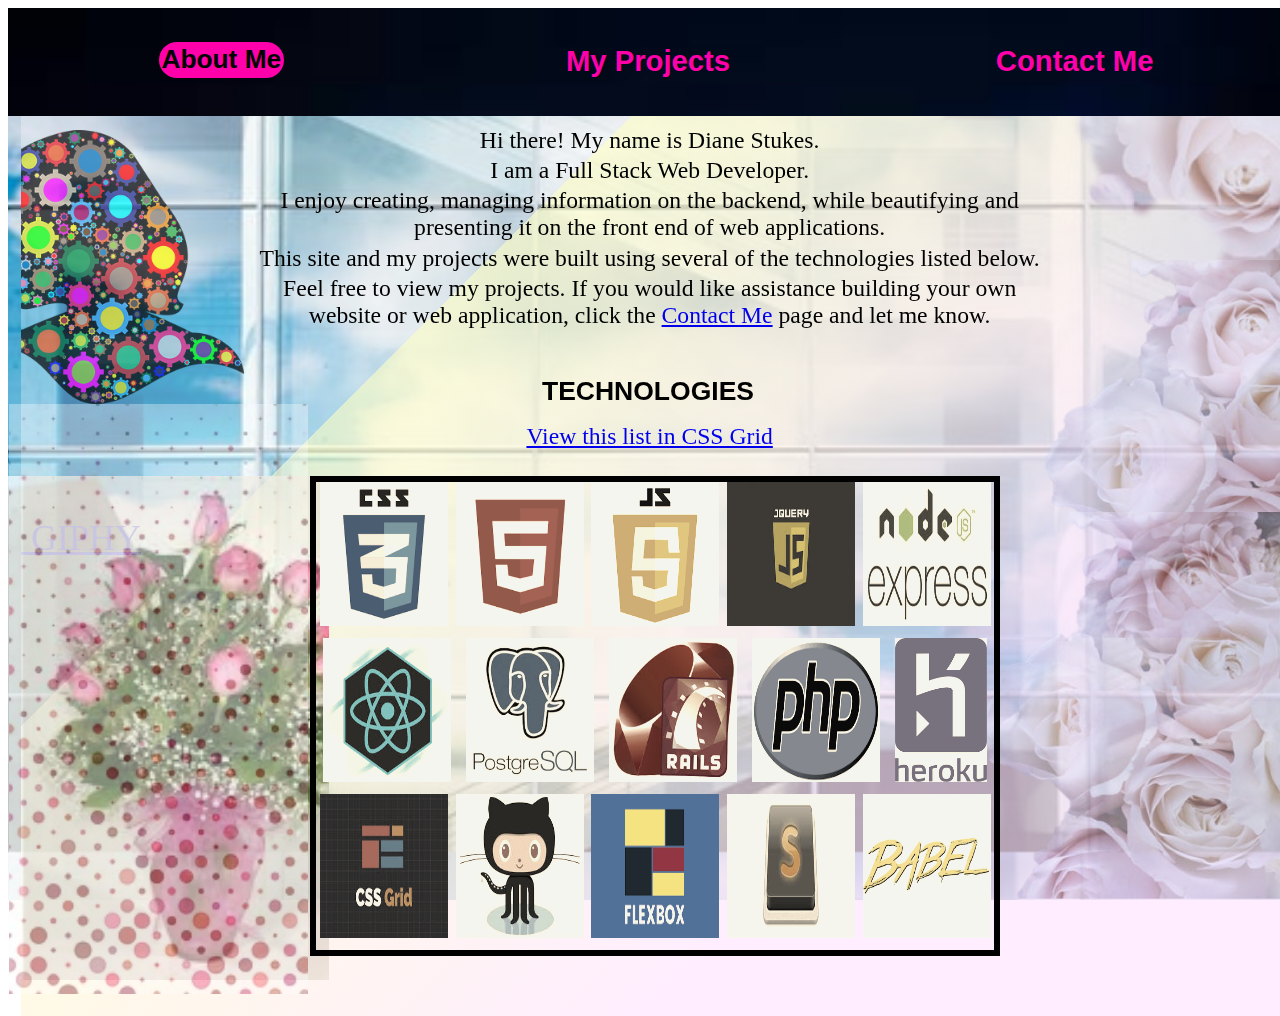
<file: index.html>
<!DOCTYPE html>
<html>
  <head>
    <title>Diane Stukes Portfolio 2018 - Home Page</title> <!-- uses Flexbox Technology -->
    <link href="https://fonts.googleapis.com/css?family=Faster+One|Monoton|Russo+One|Sail|Rouge Script" rel="stylesheet">
    <link rel="stylesheet"  href = "./css/style.css" />
    <meta name="viewport" content="width=device-width, initial-scale=1.0">
  </head>

  <body class="main">
        <!--  navigation bar  -->
    <div class="navbox">
      <div class="navlink1"> <a class="target" href="index.html">About Me</a></div>
      <div class="navlink2"> <a href="projects.html">My Projects</a></div>
      <div class="navlink3"> <a href="contactMe.html">Contact Me</a></div>
    </div>

        <!-- gradient background -->
    <main class="main-bkgd1" >
        <!--  animated 2nd background - top layer -->
      <div class="main-bkgd3">
          <div class="introbox">
            <!--non-ID self-portrait with giphy animated gears-->
            <div class="introPic">
              <div class="gear1">
                </div>
                <div style="width:50%;height:15%;padding-bottom:100%;position:relative;"><iframe src="https://giphy.com/embed/LY7RTbrtVfuT01MenI" width="50%" height="50%" style="position:absolute" frameBorder="0" class="giphy-embed" allowFullScreen></iframe></div><p><a href="https://giphy.com/stickers/transparent-LY7RTbrtVfuT01MenI">via GIPHY</a></p>
          </div>
          <div class="dianeIntro">
          <!--             -->
          <p class="myname">Hi there!  My name is Diane Stukes.</p>
          <p class="ptext">I am a Full Stack Web Developer.</p>
          <p class="ptext">I enjoy creating, managing information on the backend, while beautifying and presenting it on the front end of web applications. </p>
<!--           <p class="ptext">Being a Full Stack Web Developer allows me to do all of these things.</p> -->
          <p class="ptext">This site and my projects were built using several of the technologies listed below.</p>
          <p class="ptext" > Feel free to view my projects. If you would like assistance building your own website or web application, click the <a href="contactMe.html">Contact Me</a> page and let me know.</p>

          <!-- <div class="techboxhdg"> -->
          <h4 class="tech-hdgB">Technologies</h4>
           <p class="ptext" ><a href="index-grid.html">View this list in CSS Grid</a></p>
          <!-- </div> -->
        <!--<p>For example, on the back end, I can setup a PostGres SQL database and a Node Server with an Express framework to establish a nice MVC data flow, and
             use React on the front end to create delightful views for presenting desired data.</p> -->
        </div>
        </div>
      </div>
        
        
        <div class="main-flower5"></div>
        <div class="main-flower4"></div>
        <div class="main-flower3"></div>
        <div class="main-flower2"></div>
        <div class="main-flower"></div>
      </div>

<div class="techbox-flex">
<!--    <div class="tech1"><img src="../images/tech-icons/CSS-trans.jpg"></div> -->
        <div class="tech1-flex "><img src="images/tech-icons/CSS.png" alt="CSS"></div>
        <div class="tech2-flex"><img src="images/tech-icons/HTML2.png" alt="HTML"></div>
        <div class="tech3-flex"><img src="images/tech-icons/javascript-trans.png" alt="JavaScript"></div>
        <div class="tech4-flex"><img src="images/tech-icons/jquery.jpg"></div>
        <div class="tech5-flex"><img src="images/tech-icons/node-express-trans.jpg" alt="Node JS Express"></div>
        <div class="tech6-flex"><img src="images/tech-icons/reactjs-hex.jpg" alt="React JS"></div>
        <div class="tech7-flex"><img src="images/tech-icons/postgresql-trans.jpg" alt="Postgre SQL"></div>
        <div class="tech8-flex"><img src="images/tech-icons/rubyonrails.jpg" alt="Ruby on Rails"></div>
        <div class="tech9-flex"><img src="images/tech-icons/php-trans.png" alt="PHP"></div>
        <div class="tech10-flex"><img src="images/tech-icons/heroku.png" alt="Heroku"></div>
        <div class="tech11-flex"><img src="images/tech-icons/css-grid4.jpeg" alt="CSS Grid"></div>
        <div class="tech12-flex"><img src="images/tech-icons/git-color.jpg" alt="Git"></div>
        <div class="tech13-flex"><img src="images/tech-icons/flexbox-square.png" alt="CSS Flexbox"></div>
        <div class="tech14-flex"><img src="images/tech-icons/sublime2.jpg" alt="Sublime"></div>
        <div class="tech15-flex"><img src="images/tech-icons/babel.png" alt="Babel"></div>
  </div>

    </main>
  </body>
</file>
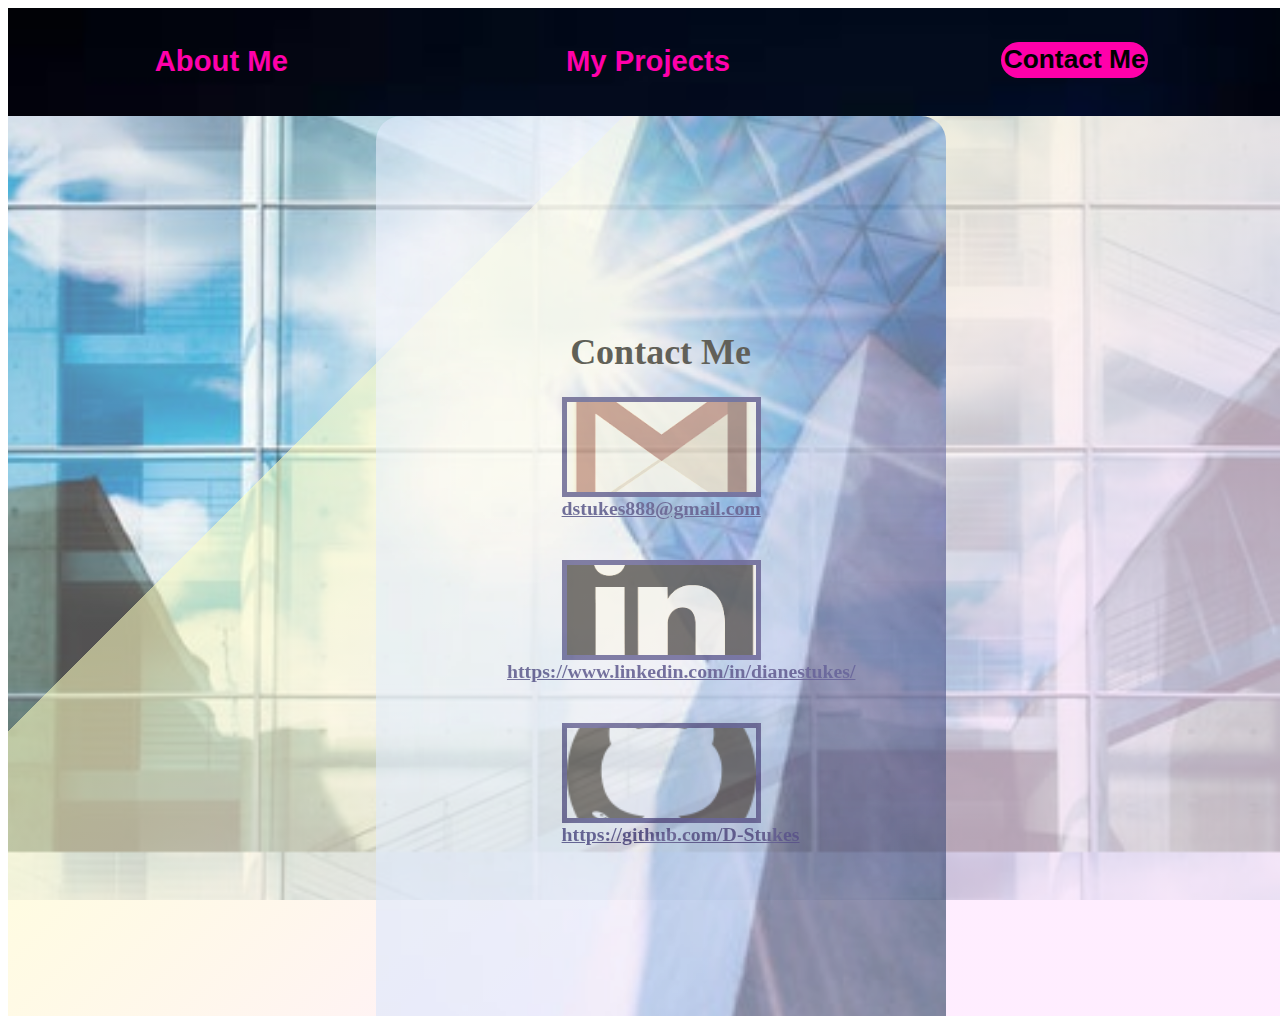
<file: contactMe.html>
<!DOCTYPE html>
<html>
  <head>
    <title>Diane Stukes- Contact Me Page</title>
    <link rel="stylesheet"  href = "./css/style.css" />
    <meta name="viewport" content="width=device-width, initial-scale=1.0">
  </head>

  <body class="main">
    <div class="navbox">
      <div class="navlink1"> <a href="index.html">About Me</a></div>
<!--       <div class="navlink2"> <a href="dsportfolio.html" class="link">My Portfolio</a></div> -->
      <div class="navlink2"> <a href="projects.html">My Projects</a></div>
      <div class="navlink3"> <a class="target" href="contactMe.html">Contact Me</a></div>
    </div>

    <main class="main-bkgd1">
      <div class="main-bkgd2">

         <div class="contactInfo">
          <div class="contacthdg"><h1>Contact Me</h1></div>
          <div class="contactbox" >
            <a class="c-link" href="emailForm1.html">
             <div class="email"></div>
             <div class="contact-label1">dstukes888@gmail.com</div>
             </a>

            <a class="c-link" href="https://www.linkedin.com/in/dianestukes/">
              <div class="linkedin"></div>
             <div class="contact-label2">https://www.linkedin.com/in/dianestukes/</div>
            </a>

            <a class="c-link" href="https://github.com/D-Stukes">
              <div class="github"></div>
             <div class="contact-label3">https://github.com/D-Stukes</div>
            </a>
          </div>
        </div>
            <!-- Link to Email-->



             <!-- Linked to LinkedIn profile -->



            <!-- Link to Github Project -->





<!--           <ul> -->
<!--        <li>Mobile: (347) 282-8940 <br/></li> -->
<!--             <li>Email: dstukes888@gmail.com</li><br/>
            <li><a class="contactlink" href="https://github.com/D-Stukes" >Github: https://github.com/D-Stukes</a></li><br/>
            <li><a  class="contactlink" href="https://www.linkedin.com/in/dianestukes/">LinkedIn: https://www.linkedin.com/in/dianestukes/</a></li>
          </ul> -->

      </div>
    </main>
  </body>
</html>
</file>
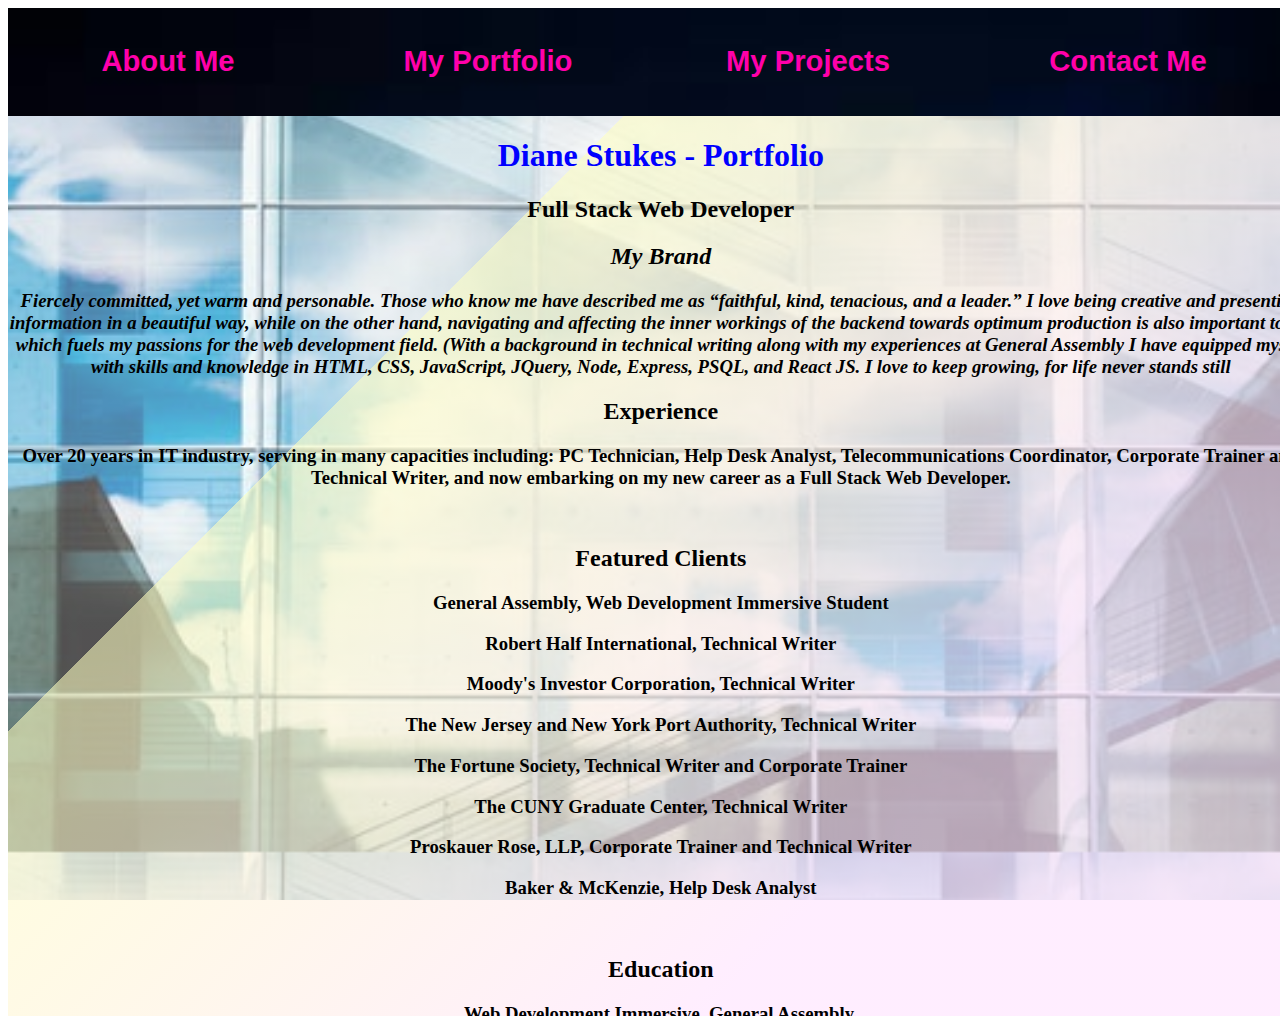
<file: dsportfolio.html>
<!DOCTYPE html>
<html>
  <head>
    <title>Diane Stukes Portfolio 2018</title>
    <link rel="stylesheet"  href = "./css/style.css" />
    <meta name="viewport" content="width=device-width, initial-scale=1.0">
  </head>
  <body class="main">
    <div class="navbox">
      <div class="navlink1"> <a href="index.html" class="link">About Me</a></div>
      <div class="navlink2"> <a href="dsportfolio.html" class="link">My Portfolio</a></div>
      <div class="navlink3"> <a href="projects.html" class="link">My Projects</a></div>
      <div class="navlink4"> <a href="contactMe.html" class="link">Contact Me</a></div>
    </div>
    <main class="main-bkgd1">
    <div class="main-bkgd2">
      <div class="portfolio">
          <h1  class="myName">Diane Stukes - Portfolio</h1>
          <h2 class="jobTitle">Full Stack Web Developer</h2>
          <div class="myBrand">
          <h2>My Brand</h2>
          <h3> Fiercely committed, yet warm and personable.
            Those who know me have described me as “faithful, kind, tenacious, and a leader.”
            I love being creative and presenting information in a beautiful way, while on the other hand, navigating and affecting the inner workings
            of the backend towards optimum production is also important to me which fuels my passions for the web development field. (With a background in technical writing along with my experiences at General Assembly I have equipped myself with skills and
            knowledge in HTML, CSS, JavaScript, JQuery, Node, Express, PSQL, and React JS.
            I love to keep growing, for life never stands still
          </h3>
          </div>
            <div class="experience">
              <h2>Experience</h2>
              <h3> Over 20 years in IT industry, serving in many capacities including:
              PC Technician, Help Desk Analyst, Telecommunications Coordinator, Corporate Trainer and Technical Writer, and now embarking on my new career as a Full Stack Web Developer.
              </h3>
              <div class="companiesBox"> <br/>
                <h2 class="companies">Featured Clients</h2>
                <h3>General Assembly, Web Development Immersive Student</h3>
                <h3>Robert Half International, Technical Writer</h3>
                <h3>Moody's Investor Corporation, Technical Writer</h3>
                <h3>The New Jersey and New York Port Authority, Technical Writer</h3>
                <h3>The Fortune Society, Technical Writer and Corporate Trainer</h3>
                <h3>The CUNY Graduate Center, Technical Writer</h3>
                <h3>Proskauer Rose, LLP, Corporate Trainer and Technical Writer</h3>
                <h3>Baker & McKenzie, Help Desk Analyst</h3><br/>
                <h2>Education</h2>
                <div class="education">
                  <h3>Web Development Immersive, General Assembly,</h3>  <br/>
                  <h3>CodeBridge, Per Scholas</h3> <br/>
                  <h3>Bachelor of Science in Integrated Information Systems,</h3><br/>
                  <h3>Long Island University</h3>
                </div>
              </div>
           </div>
      </main>
  </body>
</html>
</file>
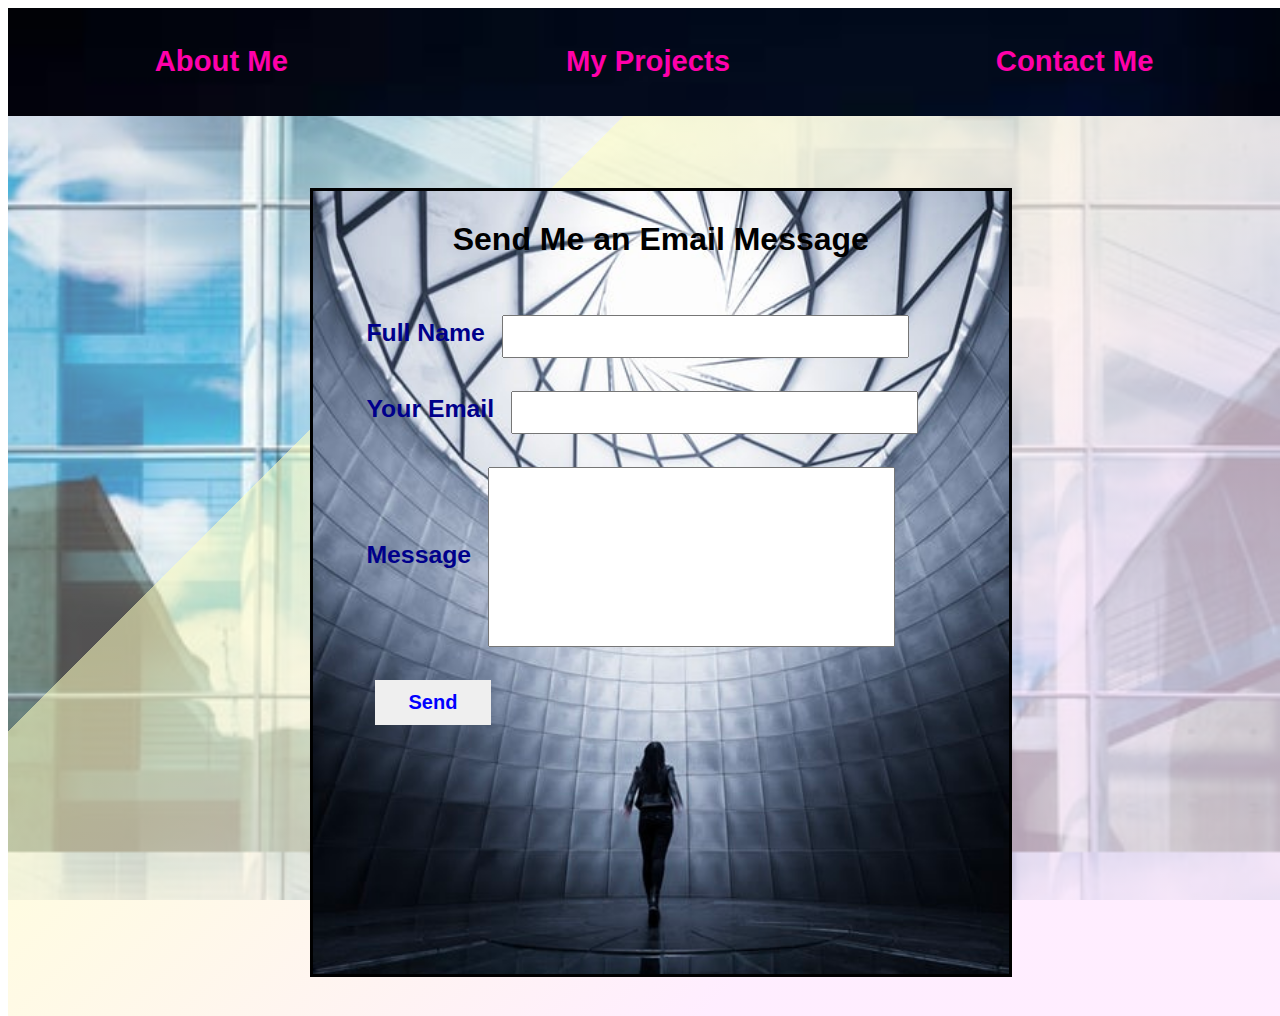
<file: emailForm.html>
<!DOCTYPE html>
<html>
  <head>
    <title>Diane Stukes- Contact Me Page</title>
    <link rel="stylesheet"  href = "./css/style.css" />
    <meta name="viewport" content="width=device-width, initial-scale=1.0">
  </head>

  <body class="main">
    <div class="navbox">
      <div class="navlink1"> <a href="index.html" class="n-link">About Me</a></div>
<!--       <div class="navlink2"> <a href="dsportfolio.html" class="link">My Portfolio</a></div> -->
      <div class="navlink3"> <a href="projects.html" class="n-link">My Projects</a></div>
      <div class="navlink4"> <a href="contactMe.html" class="n-link">Contact Me</a></div>
    </div>

    <main class="main-bkgd1">
      <div class="main-bkgd2">
         <div class="emailForm1">
          <div class="emailhdg"><h1>Send Me an Email Message</h1></div><br/>
          <div class="emailbox" >
            <form action="https://formspree.io/dstukes888@gmail.com"
              method="POST">
                <label class="emailfield" for="fullName">Full Name</label>
                <input class="emailfrom" type="text" name="name"><br/>

                <label class="emailfield" for="email">Your Email</label>
                <input class="emailreply" type="email" name="_replyto"><br/>

               <label class="emailfield"  for="message">Message</label>
                <input class="messagetext" type="text" id="message" name="messagetext"><br/>

                <input class="sendbutton" type="submit" value="Send">
            </form>
          </div>
        </div>

      </div>
    </main>
  </body>
</html>
</file>
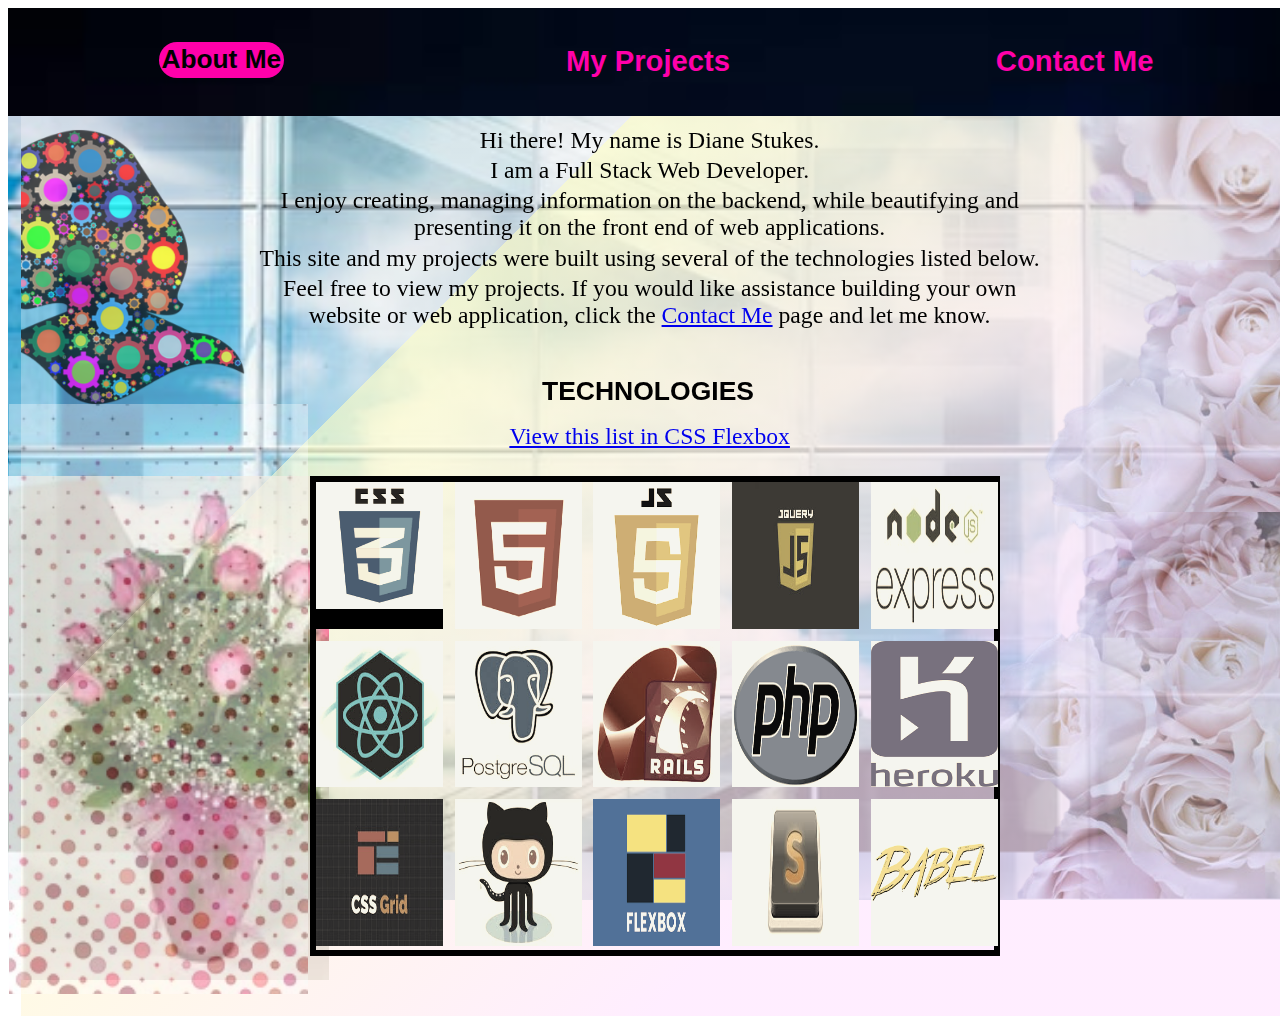
<file: index-grid.html>
<!DOCTYPE html>
<html>
  <head>
    <title>Diane Stukes Portfolio 2018 - Home Page</title> <!-- uses CSS GRID Technology -->
    <link href="https://fonts.googleapis.com/css?family=Faster+One|Monoton|Russo+One|Sail|Rouge Script" rel="stylesheet">
    <!-- Font Usage Instructions -->

    <link rel="stylesheet"  href = "./css/style.css" />
    <meta name="viewport" content="width=device-width, initial-scale=1.0">
  </head>

  <body class="main">
        <!--  navigation bar  -->
    <div class="navbox">
      <div class="navlink1"> <a class="target" href="index.html">About Me</a></div>
      <div class="navlink2"> <a href="projects.html">My Projects</a></div>
      <div class="navlink3"> <a href="contactMe.html">Contact Me</a></div>
    </div>

        <!-- gradient background -->
    <main class="main-bkgd1" >
        <!--  animated 2nd background - top layer -->
      <div class="main-bkgd3">
          <div class="introbox">
            <!--non-ID self-portrait with giphy animated gears-->
            <div class="introPic"></class> 
              <div class="gear1">
              <iframe 
              src="https://giphy.com/embed/LY7RTbrtVfuT01MenI" width="70" height="70" frameBorder="0" class="giphy-embed" allowFullScreen></iframe>
              </div>
            </div>
             
          <div class="dianeIntro">
          <!--             -->
          <p class="myname">Hi there!  My name is Diane Stukes.</p>
          <p class="ptext">I am a Full Stack Web Developer.</p>
          <p class="ptext">I enjoy creating, managing information on the backend, while beautifying and presenting it on the front end of web applications. </p>
<!--           <p class="ptext">Being a Full Stack Web Developer allows me to do all of these things.</p> -->
          <p class="ptext">This site and my projects were built using several of the technologies listed below.</p>
          <p class="ptext" > Feel free to view my projects. If you would like assistance building your own website or web application, click the <a href="contactMe.html">Contact Me</a> page and let me know.</p>

          <!-- <div class="techboxhdg"> -->
          <h4 class="tech-hdg">Technologies</h4>
          <p class="ptext" ><a href="index.html">View this list in CSS Flexbox</a></p>
          <!-- </div> -->
        <!--<p>For example, on the back end, I can setup a PostGres SQL database and a Node Server with an Express framework to establish a nice MVC data flow, and
             use React on the front end to create delightful views for presenting desired data.</p> -->
        </div>
        </div>
      </div>
        
        
        <div class="main-flower5"></div>
        <div class="main-flower4"></div>
        <div class="main-flower3"></div>
        <div class="main-flower2"></div>
        <div class="main-flower"></div>
      </div>

<div class="techbox">
<!--         <div class="tech1"><img src="../images/tech-icons/CSS-trans.jpg"></div> -->
        <div class="tech1back"> <div class="tech1 "><img src="images/tech-icons/CSS.png" alt="CSS"></div></div>
        <div class="tech2"><img src="images/tech-icons/HTML2.png" alt="HTML"></div>
        <div class="tech3"><img src="images/tech-icons/javascript-trans.png" alt="JavaScript"></div>
        <div class="tech4"><img src="images/tech-icons/jquery.jpg"></div>
        <div class="tech5"><img src="images/tech-icons/node-express-trans.jpg" alt="Node JS Express"></div>
        <div class="tech6"><img src="images/tech-icons/reactjs-hex.jpg" alt="React JS"></div>
        <div class="tech7"><img src="images/tech-icons/postgresql-trans.jpg" alt="Postgre SQL"></div>
        <div class="tech8"><img src="images/tech-icons/rubyonrails.jpg" alt="Ruby on Rails"></div>
        <div class="tech9"><img src="images/tech-icons/php-trans.png" alt="PHP"></div>
        <div class="tech10"><img src="images/tech-icons/heroku.png" alt="Heroku"></div>
        <div class="tech11"><img src="images/tech-icons/css-grid4.jpeg" alt="CSS Grid"></div>
        <div class="tech12"><img src="images/tech-icons/git-color.jpg" alt="Git"></div>
        <div class="tech13"><img src="images/tech-icons/flexbox-square.png" alt="CSS Flexbox"></div>
        <div class="tech14"><img src="images/tech-icons/sublime2.jpg" alt="Sublime"></div>
        <div class="tech15"><img src="images/tech-icons/babel.png" alt="Babel"></div>
  </div>

    </main>
  </body>
</file>
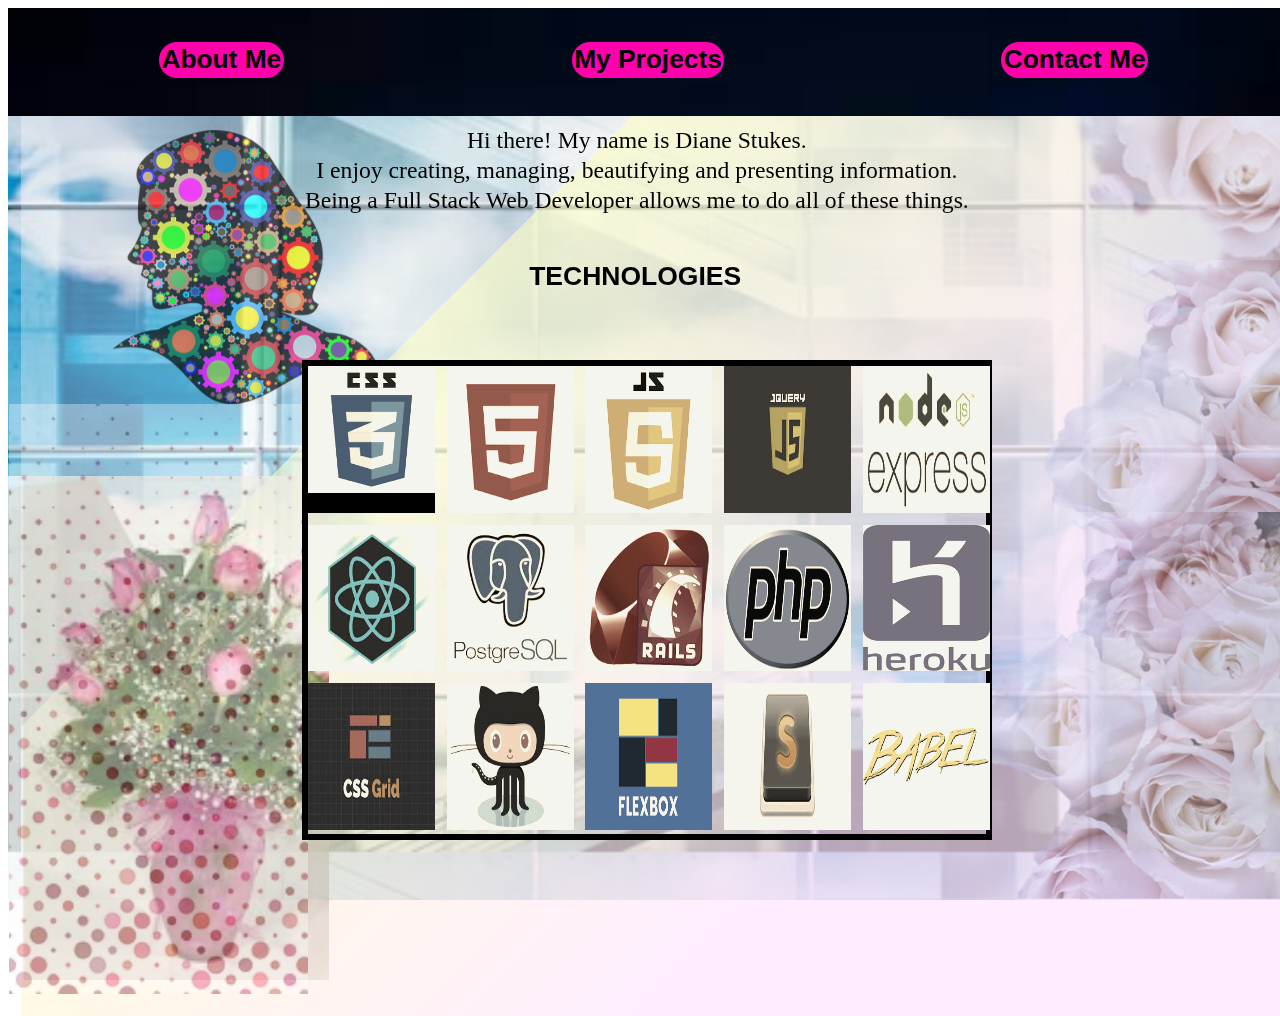
<file: index-old.html>
<!DOCTYPE html>
<html>
  <head>
    <title>Diane Stukes Portfolio 2018 - Home Page</title>
    <link rel="stylesheet"  href = "./css/style.css" />
    <meta name="viewport" content="width=device-width, initial-scale=1.0">
  </head>

  <body class="main">
        <!--  navigation bar  -->
    <div class="navbox">
      <div class="navlink1">
        <div class="nav-inner">
          <a class="target" href="index.html">About Me</a>
        </div>
      </div>
      <div class="navlink2">
        <div class="nav-inner">
          <a class="target" href="index.html">My Projects</a>
        </div>
      </div>
      <div class="navlink3">
        <div class="nav-inner">
          <a class="target" href="index.html">Contact Me</a>
        </div>
      </div>

 <!--      <div class="navlink2"> <a href="projects.html">My Projects</a></div>
      <div class="navlink3"> <a href="contactMe.html">Contact Me</a></div> -->
    </div>

        <!-- gradient background -->
    <div>    
    <main class="main-bkgd1" >
        <!--  animated 2nd background - top layer -->
      <div class="main-bkgd3">

        <!--non-ID self-portrait with giphy animated gears-->
        <div class="introPic">
          <div class="gear1"><div style="width:45%;height:45%;padding-bottom:1%;position:r;"><iframe src="https://giphy.com/embed/87CYDl8daRZlu" align="right" width="45%" height="45%" style="position:absolute" frameBorder="0" class="giphy-embed" allowFullScreen></iframe></div><p><a href="https://giphy.com/stickers/gear-87CYDl8daRZlu"></a></p></div>
          <div class="gear2"><div style="width:60%;height:60%;padding-bottom:0%;position:absolute;"><iframe src="https://giphy.com/embed/KQkMCzlKn66Yw" width="60%" height="60%" style="position:absolute;" frameBorder="0" class="giphy-embed" allowFullScreen></iframe></div><p><a href="https://giphy.com/stickers/gear-KQkMCzlKn66Yw"></a></p>   </div>
          <div class="gear3"><div style="width:60%;height:60%;padding-bottom:0%;position:absolute;"><iframe src="https://giphy.com/embed/u3q2N1fEMsePe" width="60%" height="60%" style="position:absolute;" frameBorder="0" class="giphy-embed" allowFullScreen></iframe></div><p><a href="https://giphy.com/stickers/gear-u3q2N1fEMsePe"></a></p></div>
        </div>
      </div>

        <div class="dianeIntro">
          <p class="myname">Hi there!  My name is Diane Stukes.</p>
          <p class="ptext">I enjoy creating, managing, beautifying and presenting information. </p>
          <p class="ptext">Being a Full Stack Web Developer allows me to do all of these things.</p>
          <div class="techboxhdg"><h4 class="tech-hdg">Technologies</h4></div>
        <!--<p>For example, on the back end, I can setup a PostGres SQL database and a Node Server with an Express framework to establish a nice MVC data flow, and
             use React on the front end to create delightful views for presenting desired data.</p> -->
        </div>
        <div class="main-flower5"></div>
        <div class="main-flower4"></div>
        <div class="main-flower3"></div>
        <div class="main-flower2"></div>
        <div class="main-flower"></div>
      </div>


<div class="techbox">
<!--         <div class="tech1"><img src="../images/tech-icons/CSS-trans.jpg"></div> -->
        <div class="tech1back"> <div class="tech1 "><img src="images/tech-icons/CSS.png" alt="CSS"></div></div>
        <div class="tech2 tech-item"><img src="images/tech-icons/HTML2.png" alt="HTML"></div>
        <div class="tech3 tech-item"><img src="images/tech-icons/javascript-trans.png" alt="JavaScript"></div>
        <div class="tech4 tech-item"><img src="images/tech-icons/jquery.jpg"></div>
        <div class="tech5 tech-item"><img src="images/tech-icons/node-express-trans.jpg" alt="Node JS Express"></div>
        <div class="tech6 tech-item"><img src="images/tech-icons/reactjs-hex.jpg" alt="React JS"></div>
        <div class="tech7 tech-item"><img src="images/tech-icons/postgresql-trans.jpg" alt="Postgre SQL"></div>
        <div class="tech8 tech-item"><img src="images/tech-icons/rubyonrails.jpg" alt="Ruby on Rails"></div>
        <div class="tech9 tech-item"><img src="images/tech-icons/php-trans.png" alt="PHP"></div>
        <div class="tech10 tech-item"><img src="images/tech-icons/heroku.png" alt="Heroku"></div>
        <div class="tech11 tech-item"><img src="images/tech-icons/css-grid4.jpeg" alt="CSS Grid"></div>
        <div class="tech12 tech-item"><img src="images/tech-icons/git-color.jpg" alt="Git"></div>
        <div class="tech13 tech-item"><img src="images/tech-icons/flexbox-square.png" alt="CSS Flexbox"></div>
        <div class="tech14 tech-item"><img src="images/tech-icons/sublime2.jpg" alt="Sublime"></div>
        <div class="tech15 tech-item"><img src="images/tech-icons/babel.png" alt="Babel"></div>
  </div>

    </main>
  </div>
  </body>
</file>
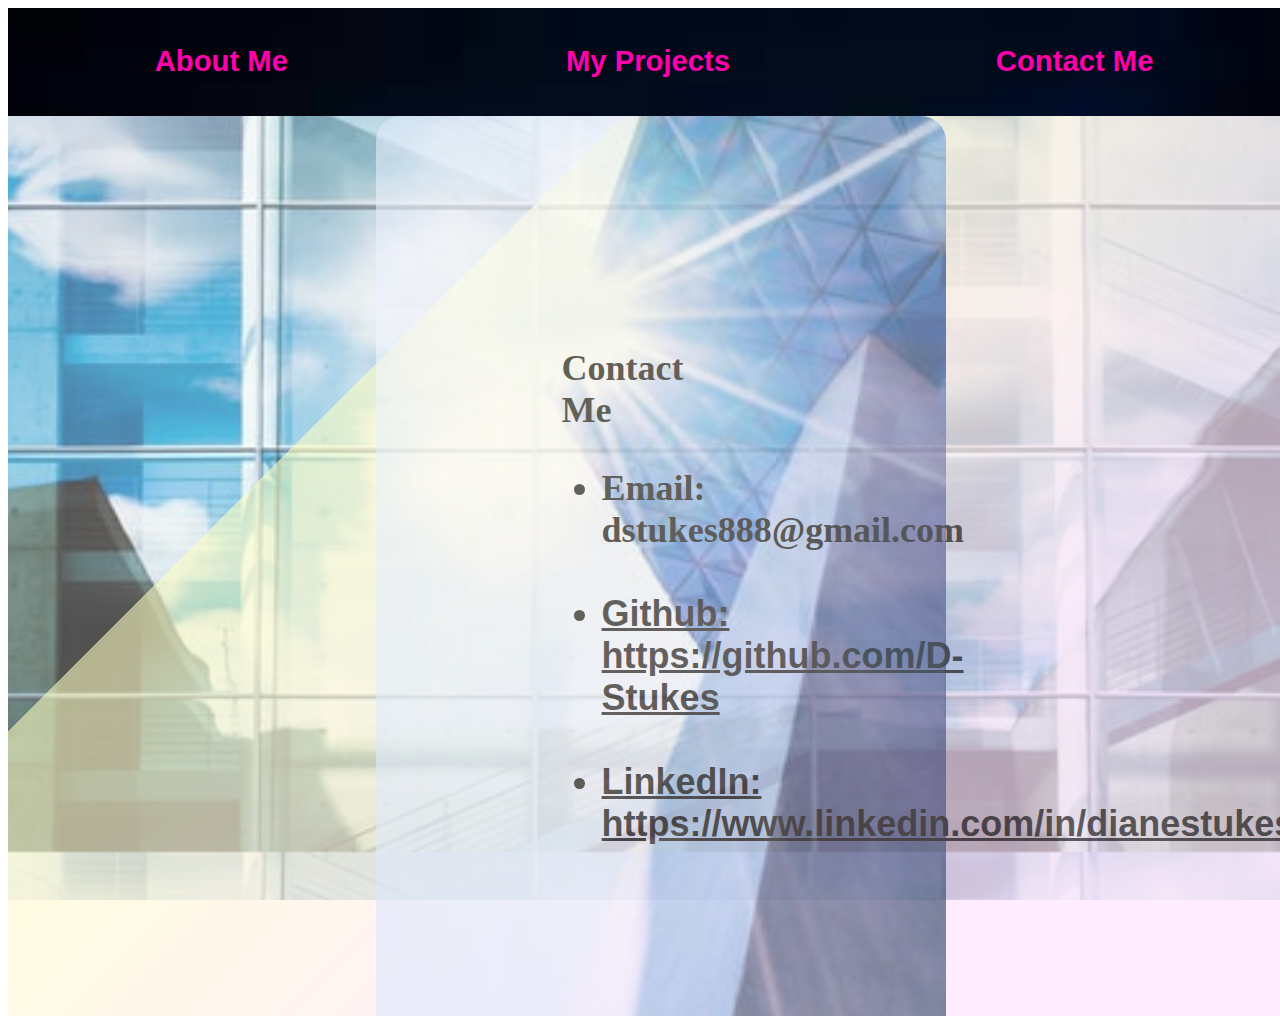
<file: oldcontactMe.html>
<!DOCTYPE html>
<html>
  <head>
    <title>Diane Stukes- Contact Me Page</title>
    <link rel="stylesheet"  href = "./css/style.css" />
    <meta name="viewport" content="width=device-width, initial-scale=1.0">
  </head>

  <body class="main">
    <div class="navbox">
      <div class="navlink1"> <a href="index.html" class="link">About Me</a></div>
<!--       <div class="navlink2"> <a href="dsportfolio.html" class="link">My Portfolio</a></div> -->
      <div class="navlink3"> <a href="projects.html" class="link">My Projects</a></div>
      <div class="navlink4"> <a href="contactMe.html" class="link">Contact Me</a></div>
    </div>
    <main class="main-bkgd1">
      <div class="main-bkgd2">
        <div class="contactInfo">
          <h1>Contact Me<h1>
          <ul>
<!--        <li>Mobile: (347) 282-8940 <br/></li> -->
            <li>Email: dstukes888@gmail.com</li><br/>
            <li><a class="contactlink" href="https://github.com/D-Stukes" >Github: https://github.com/D-Stukes</a></li><br/>
            <li><a  class="contactlink" href="https://www.linkedin.com/in/dianestukes/">LinkedIn: https://www.linkedin.com/in/dianestukes/</a></li>
          </ul>
        </div>
      </div>
    </main>
  </body>
</html>
</file>
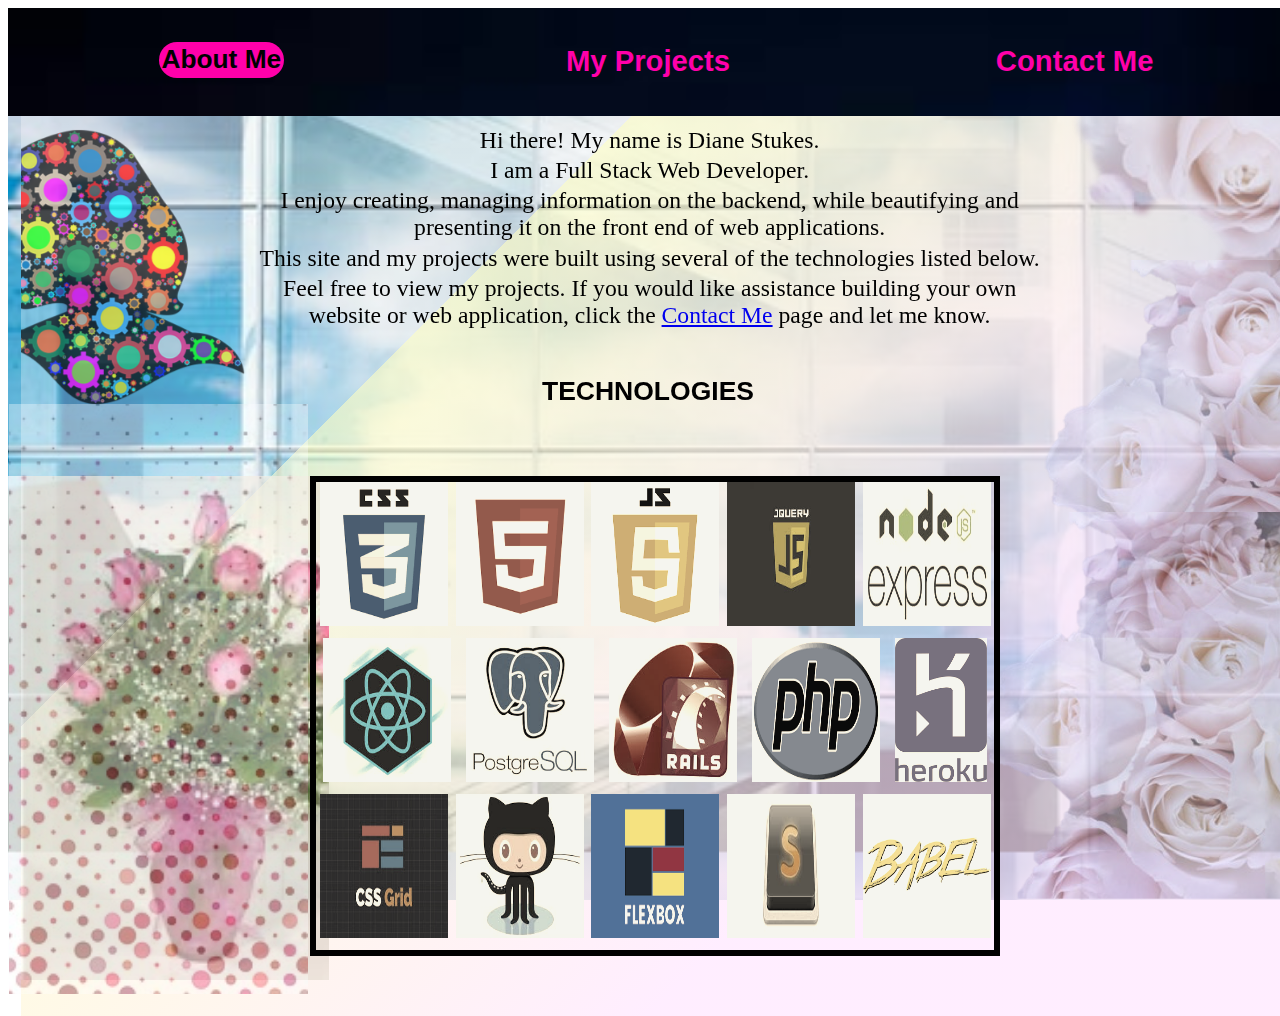
<file: oldindex-flexbox.html>
<!DOCTYPE html>
<html>
  <head>
    <title>Diane Stukes Portfolio 2018 - Home Page</title>
    <link rel="stylesheet"  href = "./css/style.css" />
    <meta name="viewport" content="width=device-width, initial-scale=1.0">
  </head>

  <body class="main">
        <!--  navigation bar  -->
    <div class="navbox">
      <div class="navlink1"> <a class="target" href="index.html">About Me</a></div>
      <div class="navlink2"> <a href="projects.html">My Projects</a></div>
      <div class="navlink3"> <a href="contactMe.html">Contact Me</a></div>
    </div>

        <!-- gradient background -->
    <main class="main-bkgd1" >
        <!--  animated 2nd background - top layer -->
      <div class="main-bkgd3">
          <div class="introbox">
            <!--non-ID self-portrait with giphy animated gears-->
            <div class="introPic">
              <div class="gear1"><div style="width:20%;height:30%;padding-bottom:1%;"><iframe src="https://giphy.com/embed/87CYDl8daRZlu" align="right" width="30%" height="45%" style="position:absolute" frameBorder="0" class="giphy-embed" allowFullScreen></iframe></div><p><a href="https://giphy.com/stickers/gear-87CYDl8daRZlu"></a></p></div>
              <!-- 
              <div class="gear2"><div style="width:30%;height:30%;padding-bottom:0%;position:absolute;"><iframe src="https://giphy.com/embed/KQkMCzlKn66Yw" width="100em" height="auto" style="position:relati;" frameBorder="0" class="giphy-embed" allowFullScreen></iframe></div><p><a href="https://giphy.com/stickers/gear-KQkMCzlKn66Yw"></a></p>   </div>
              -->
             <!--  <div class="gear3"><div style="width:60%;height:auto;padding-bottom:0%;position:relative;"><iframe src="https://giphy.com/embed/u3q2N1fEMsePe" width="80%" height="auto" style="position:absolute;" frameBorder="0" class="giphy-embed" allowFullScreen></iframe></div><p><a href="https://giphy.com/stickers/gear-u3q2N1fEMsePe"></a></p></div> -->
          </div>

          <div class="dianeIntro">
            <p class="myname">Hi there!  My name is Diane Stukes.</p>
            <p class="ptext">I am a Full Stack Web Developer.</p>
            <p class="ptext">I enjoy creating, managing information on the backend, while beautifying and presenting it on the front end of web applications. </p>
  <!--           <p class="ptext">Being a Full Stack Web Developer allows me to do all of these things.</p> -->
            <p class="ptext">This site and my projects were built using several of the technologies listed below.</p>
            <p class="ptext" > Feel free to view my projects. If you would like assistance building your own website or web application, click the <a href="contactMe.html">Contact Me</a> page and let me know.</p>

            <!-- <div class="techboxhdg"> -->
            <h4 class="tech-hdg">Technologies</h4>
        </div>
      </div>
    </div>
        
        <div class="main-flower5"></div>
        <div class="main-flower4"></div>
        <div class="main-flower3"></div>
        <div class="main-flower2"></div>
        <div class="main-flower"></div>
      </div>

<div class="techbox-flex">
        <!-- <div class="tech1"><img src="../images/tech-icons/CSS-trans.jpg"></div> -->
        <div class="tech1-flex"><img src="images/tech-icons/CSS.png" alt="CSS"></div>
        <div class="tech2-flex"><img src="images/tech-icons/HTML2.png" alt="HTML"></div>
        <div class="tech3-flex"><img src="images/tech-icons/javascript-trans.png" alt="JavaScript"></div>
        <div class="tech4-flex"><img src="images/tech-icons/jquery.jpg"></div>
        <div class="tech5-flex"><img src="images/tech-icons/node-express-trans.jpg" alt="Node JS Express"></div>
        <div class="tech6-flex"><img src="images/tech-icons/reactjs-hex.jpg" alt="React JS"></div>
        <div class="tech7-flex"><img src="images/tech-icons/postgresql-trans.jpg" alt="Postgre SQL"></div>
        <div class="tech8-flex"><img src="images/tech-icons/rubyonrails.jpg" alt="Ruby on Rails"></div>
        <div class="tech9-flex"><img src="images/tech-icons/php-trans.png" alt="PHP"></div>
        <div class="tech10-flex"><img src="images/tech-icons/heroku.png" alt="Heroku"></div>
        <div class="tech11-flex"><img src="images/tech-icons/css-grid4.jpeg" alt="CSS Grid"></div>
        <div class="tech12-flex"><img src="images/tech-icons/git-color.jpg" alt="Git"></div>
        <div class="tech13-flex"><img src="images/tech-icons/flexbox-square.png" alt="CSS Flexbox"></div>
        <div class="tech14-flex"><img src="images/tech-icons/sublime2.jpg" alt="Sublime"></div>
        <div class="tech15-flex"><img src="images/tech-icons/babel.png" alt="Babel"></div>
  </div>

    </main>
  </body>
</file>
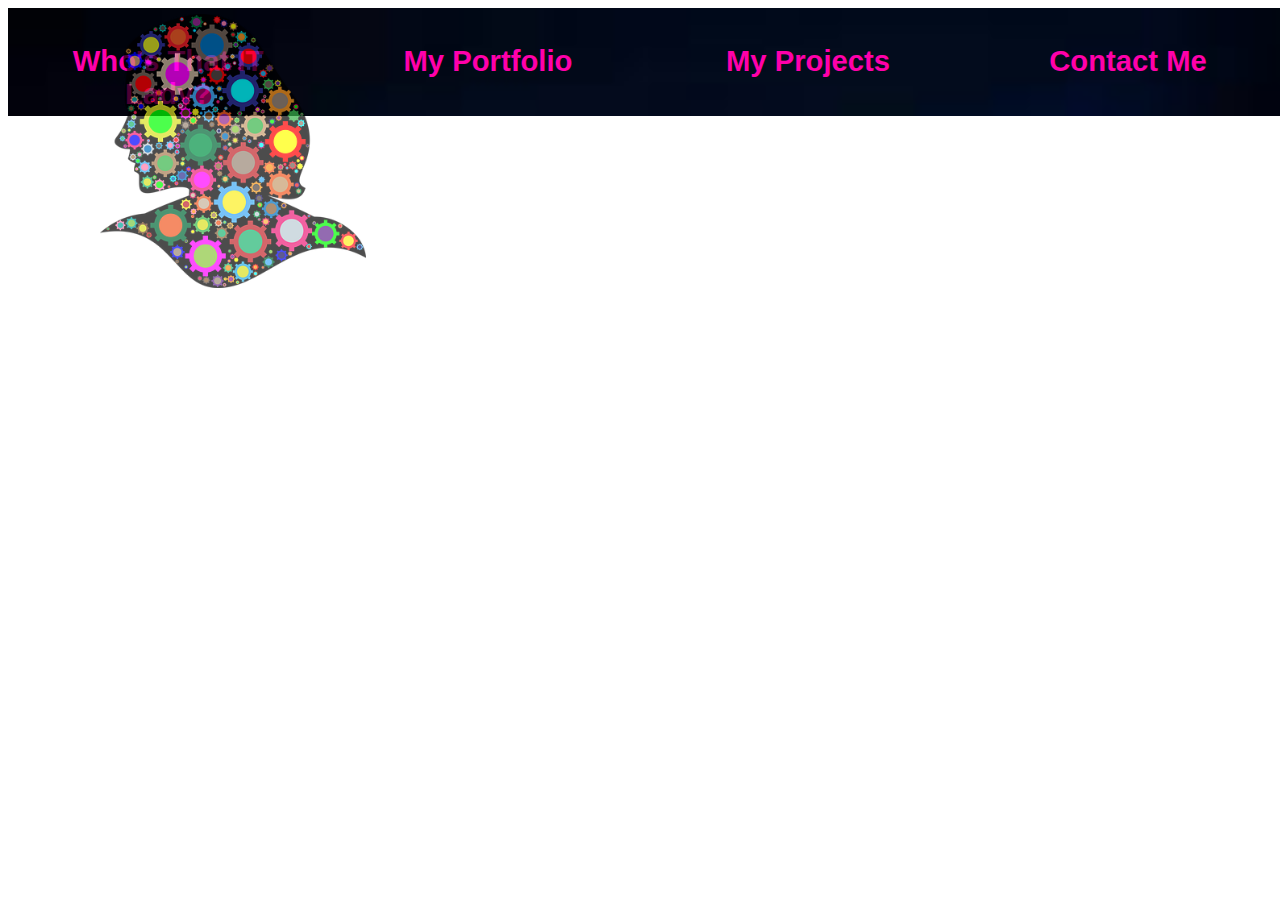
<file: oldindex.html>
<!DOCTYPE html>
<html>
  <head>
    <title>Diane Stukes Portfolio 2018</title>
    <link rel="stylesheet"  href = "./css/style.css" />
    <meta name="viewport" content="width=device-width, initial-scale=1.0">

  </head>


  <body class="introPage">

    <nav class="navbox">
      <div class="navlink1"> <a href="index.html" class="link1">Who's That IT Lady?</a>  </div>
      <div class="navlink2" > <a href="dsportfolio.html" class="link2">My Portfolio</a>   </div>
      <div class="navlink3"> <a href="projects.html" class="link3">My Projects</a>       </div>
      <div class="navlink4"> <a href="contactMe.html" class="link4">Contact Me</a>        </div>
    </nav>

<!--     <div class="dianeHdg">  <h1 >Who is Diane Stukes?</h1></div>
 -->
    <div class="aboutMe">
      <div class="introPic"></div>
      <!-- <div class="dianeIntro">
        Hello..  My name is Diane Stukes. <br/>
        I am a pleasant lady with a bright personality who enjoys creating, managing, beautifying and presenting information. <br/>
        Being a Full Stack Web Developer allows me to do all of these things.
        On the back end, I can setup a PostGres SQL database and a Node Server with an Express framework to establish a nice MVC data flow, and <br/>
        use React on the front end to create delightful views for presenting desired data.
      </div> -->
    </div>
  </body>
</html>
    <!-- <p class="banner1">"20 Years in the IT Industry"</p>
    <p class="banner2">"Versatile experience.</p>
    <p class="banner3">"..including Technical Writer.... Coorporate Trainer..... Telecommunications Coordinator"
    "now FULL STACK WEB DEVELOPER"</p>
 -->
</file>
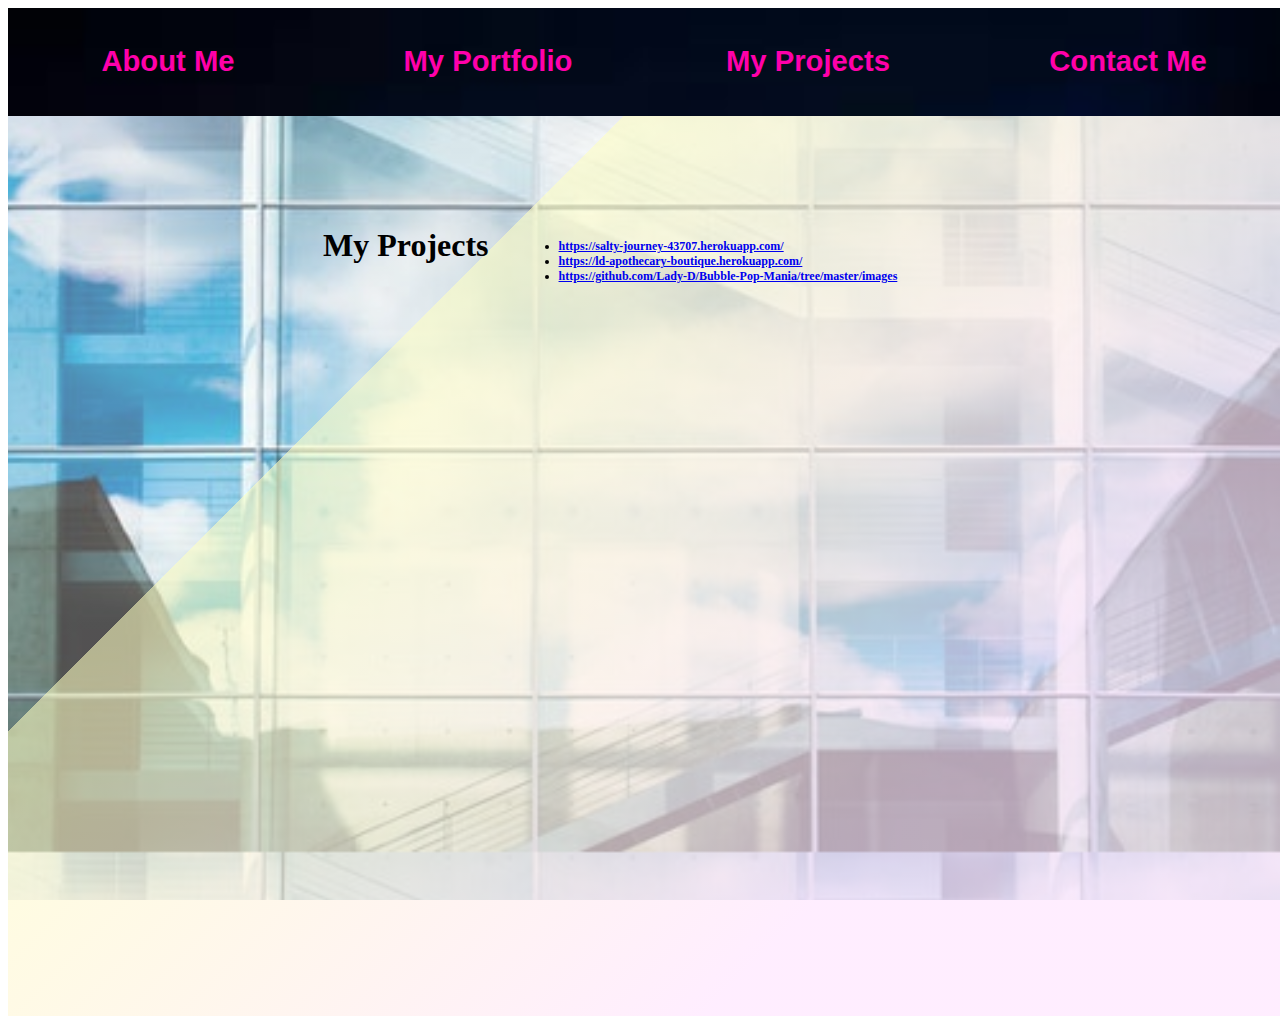
<file: Projects.html>
<!DOCTYPE html>
<html>
  <head>
    <title>Diane Stukes - My Projects</title>
    <link rel="stylesheet"  href = "./css/style.css" />
    <meta name="viewport" content="width=device-width, initial-scale=1.0">
  </head>

  <body class="main">
    <div class="navbox">
      <div class="navlink1"> <a href="index.html" class="link">About Me</a></div>
      <div class="navlink2"> <a href="dsportfolio.html" class="link">My Portfolio</a></div>
      <div class="navlink3"> <a href="projects.html" class="link">My Projects</a></div>
      <div class="navlink4"> <a href="contactMe.html" class="link">Contact Me</a></div>
    </div>
    <main class="main-bkgd1">
      <div class="main-bkgd2">
        <div class="projects">
          <h1>My Projects<h1>
          <ul class="projectList">
            <li><a href="https://salty-journey-43707.herokuapp.com/">https://salty-journey-43707.herokuapp.com/</li>
            <li><a href="https://ld-apothecary-boutique.herokuapp.com/">https://ld-apothecary-boutique.herokuapp.com/</li>
            <li><a href="https://github.com/Lady-D/Bubble-Pop-Mania/tree/master/images">https://github.com/Lady-D/Bubble-Pop-Mania/tree/master/images</li>
          </ul>
        </div>
      </div>
    </main>
  </body>
</html>
</file>
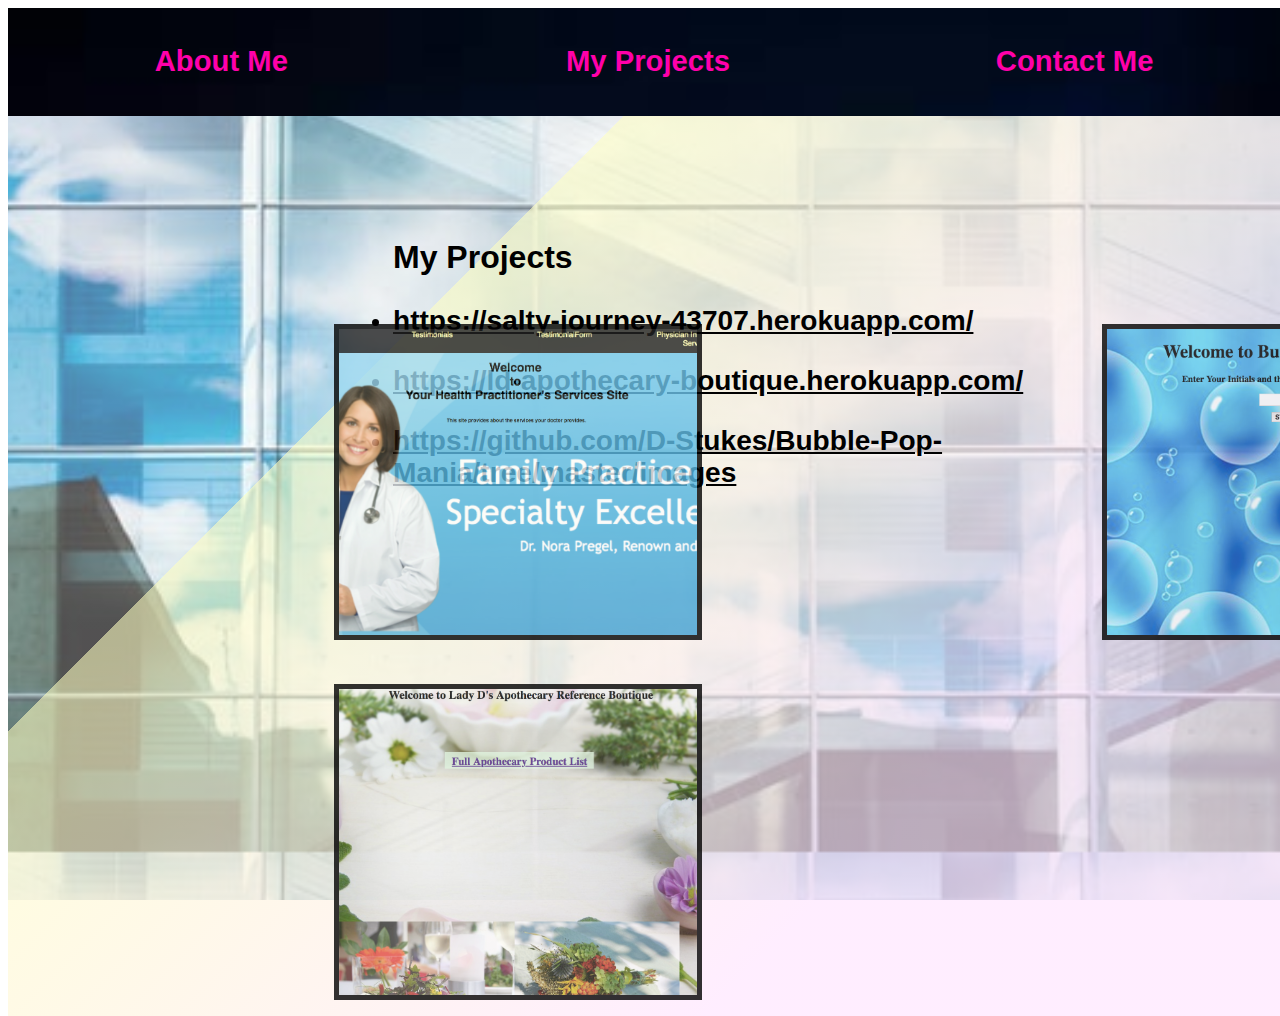
<file: projects.html>
<!DOCTYPE html>
<html>
  <head>
    <title>Diane Stukes - My Projects</title>
    <link rel="stylesheet"  href = "./css/style.css" />
    <meta name="viewport" content="width=device-width, initial-scale=1.0">
  </head>

  <body class="main">
    <div class="navbox">
      <div class="navlink1"> <a href="index.html" class="link">About Me</a></div>
<!--       <div class="navlink2"> <a href="dsportfolio.html" class="link">My Portfolio</a></div> -->
      <div class="navlink3"> <a href="projects.html" class="link">My Projects</a></div>
      <div class="navlink4"> <a href="contactMe.html" class="link">Contact Me</a></div>
    </div>
    <main class="main-bkgd1">
      <div class="main-bkgd2">
        <div class="projectbox">
        <div class="projects">
          <ul class="projectList">
            <h1 class="projectTitle">My Projects<h1>
            <li><h3><a class="projectlink" href="https://salty-journey-43707.herokuapp.com/">https://salty-journey-43707.herokuapp.com/</a><h3></li>
            <li><h3><a class="projectlink" href="https://ld-apothecary-boutique.herokuapp.com/">https://ld-apothecary-boutique.herokuapp.com/</a><h3></li>
            <li><h3><a class="projectlink" href="https://github.com/D-Stukes/Bubble-Pop-Mania/tree/master/images">https://github.com/D-Stukes/Bubble-Pop-Mania/tree/master/images</a><h3></li>
          </ul>
          <div class="projectbox">
<div class="project4"></div>
<div class="project2"></div>
<div class="project1"></div>
</div?

        </div>
<!--         <div class="wrap">
          <div class="cube">
            <div class="front">front</div>
            <div class="back">back</div>
            <div class="top">top</div>
            <div class="bottom">bottom</div>
            <div class="left">left</div>
            <div class="right">right</div>

        </div>

        </div> -->
      </div>
      </div>
    </main>
  </body>
</html>
</file>
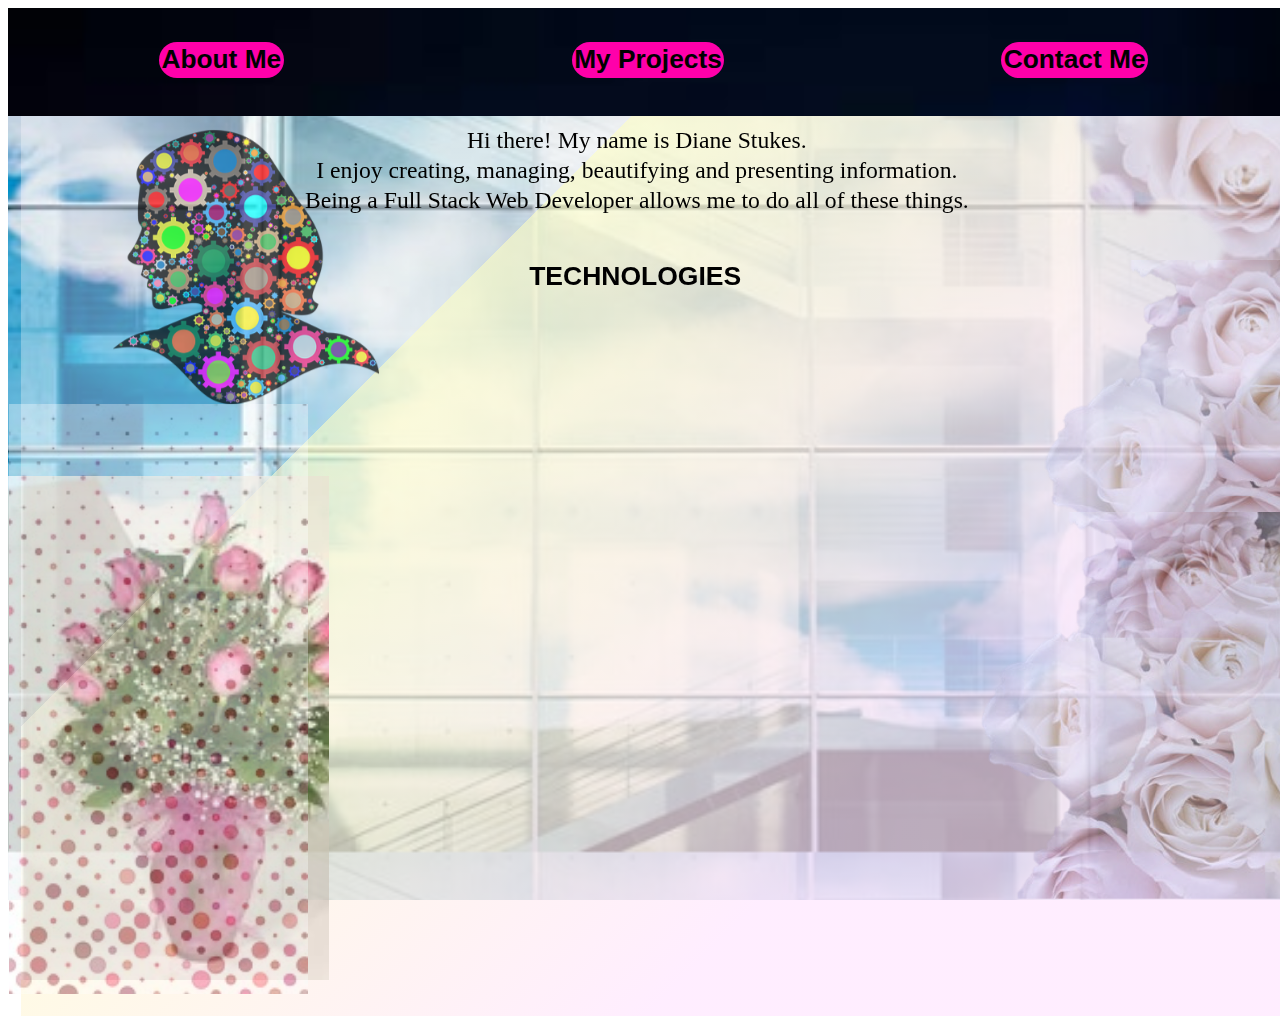
<file: test-index.html>
<!DOCTYPE html>
<html>
  <head>
    <title>Diane Stukes Portfolio 2018 - Home Page</title>
    <link rel="stylesheet"  href = "./css/style.css" />
    <meta name="viewport" content="width=device-width, initial-scale=1.0">
  </head>

  <body class="main">
        <!--  navigation bar  -->
    <div class="navbox">
      <div class="navlink1">
        <div class="nav-inner">
          <a class="target" href="index.html">About Me</a>
        </div>
      </div>
      <div class="navlink2">
        <div class="nav-inner">
          <a class="target" href="index.html">My Projects</a>
        </div>
      </div>
      <div class="navlink3">
        <div class="nav-inner">
          <a class="target" href="index.html">Contact Me</a>
        </div>
      </div>

 <!--      <div class="navlink2"> <a href="projects.html">My Projects</a></div>
      <div class="navlink3"> <a href="contactMe.html">Contact Me</a></div> -->
    </div>

        <!-- gradient background -->
    <div>    
    <main class="main-bkgd1" >
        <!--  animated 2nd background - top layer -->
      <div class="main-bkgd3">

        <!--non-ID self-portrait with giphy animated gears-->
        <div class="introPic">
          <div class="gear1"><div style="width:45%;height:45%;padding-bottom:1%;position:r;"><iframe src="https://giphy.com/embed/87CYDl8daRZlu" align="right" width="45%" height="45%" style="position:absolute" frameBorder="0" class="giphy-embed" allowFullScreen></iframe></div><p><a href="https://giphy.com/stickers/gear-87CYDl8daRZlu"></a></p></div>
          <div class="gear2"><div style="width:60%;height:60%;padding-bottom:0%;position:absolute;"><iframe src="https://giphy.com/embed/KQkMCzlKn66Yw" width="60%" height="60%" style="position:absolute;" frameBorder="0" class="giphy-embed" allowFullScreen></iframe></div><p><a href="https://giphy.com/stickers/gear-KQkMCzlKn66Yw"></a></p>   </div>
          <div class="gear3"><div style="width:60%;height:60%;padding-bottom:0%;position:absolute;"><iframe src="https://giphy.com/embed/u3q2N1fEMsePe" width="60%" height="60%" style="position:absolute;" frameBorder="0" class="giphy-embed" allowFullScreen></iframe></div><p><a href="https://giphy.com/stickers/gear-u3q2N1fEMsePe"></a></p></div>
        </div>
      </div>

        <div class="dianeIntro">
          <p class="myname">Hi there!  My name is Diane Stukes.</p>
          <p class="ptext">I enjoy creating, managing, beautifying and presenting information. </p>
          <p class="ptext">Being a Full Stack Web Developer allows me to do all of these things.</p>
          <div class="techboxhdg"><h4 class="tech-hdg">Technologies</h4></div>
        <!--<p>For example, on the back end, I can setup a PostGres SQL database and a Node Server with an Express framework to establish a nice MVC data flow, and
             use React on the front end to create delightful views for presenting desired data.</p> -->
        </div>
        <div class="main-flower5"></div>
        <div class="main-flower4"></div>
        <div class="main-flower3"></div>
        <div class="main-flower2"></div>
        <div class="main-flower"></div>
      </div>


  </div>

    </main>
  </div>
  </body>
</file>
<file: css/style.css>
/*
* {
  box-sizing: border-box;
}
*/

/*@media screen and (min-width: 320px) and (max-width: 767px) and (orientation: landscape) {
  html {
    transform: rotate(-90deg);
    transform-origin: left top;
    width: 100vh;
    overflow-x: hidden;
    position: absolute;
    top: 100%;
    left: 0;
  }
}
*/


/*Navigation Bar*/


.navbox{
/*  top:0;
  left:0;*/
  background-image: url("../images/bridge9.jpg");
  background-size: cover;
  opacity: 6;
  height: 3em;
  width: 100vw;  /*100% of viewport width*/
  /*position:fixed;*/
  /* z-index: 5000px; */
  background-color: rgba(114, 108, 234, 0.39);
  display: flex;
  flex-direction: row;
  justify-content: space-around;
  align-items: center;
  font-size: 4vmin;
 }

.navlink1, .navlink2, .navlink3, .navlink4{
  /*margin-left: 6.5em;*/
  height: 4.5vh;
  width:16vw;
/*  margin-top: .3em;
  margin-right: 3.9em;*/
  /* formerly margin-left: 160px;margin-right:100px;height:50px;width:50px;*/
  font-size: 3.25vmin;  /*formerly font-size: 25px;*/
  font-weight: bold;
  /*flex:1;*/
  text-align: center;
 }

.navlink1 a, .navlink2 a, .navlink3 a, .navlink4 a{
  text-decoration: none;
  display:inline-block;
  border-radius: 2.25em;
  padding: .1em;
  /*border-radius: 50px;
  padding: 10px;*/
  font-family: arial;
  color: #ff00aa;
 }

/*.n-link{
    transition: 1s;
    color: #ff00aa;
 }
*/
/*.n-link:hover, a.selected{
 font-size: 30px;
 }
 a.selected{
  background-color: #ff00aa;
  color: black;
 }
*/

.navlink1 a:hover, .navlink2 a:hover, .navlink3 a:hover{
   background-color: #ff00aa;
   font-size: 1.15em;
   /*font-size: 30px;*/
   color: black; 
   transition: .8s background-color;
   text-decoration: none;
   transform: scale(.9);
}

.navlink1 .target, .navlink2 .target, .navlink3 .target{
   background-color: #ff00aa;
   font-size: .9em;
   /*font-size: 24px;*/
   color: black;
   cursor: default;
}

.projectTitle{
  font-family: arial;
  font-size: 32px;
 }


.project1, .project2, .project3, .project4{
  transition: 1s;
 }

.project1:hover, .project2:hover, .project3:hover, .project4:hover{
transform: scale(1.05);
}

.contactlink, .projectlink{
  opacity:8;
  font-weight: bold;
  color: black;
  font-family: arial;
 }



/*Animated Background - bottom layer - used on all pages*/


.main-bkgd1{
  height:100%;
  width:100%;
  background-image:url("../images/geo-building11.jpeg");
  position: absolute;
  z-index: -10000;
  background-attachment: fixed;
  overflow: hidden;
  background-size: contain;
  -webkit-animation: scrollpic 10s linear infinite;
  -webkit-animation-fill-mode: forwards;
  animation: scrollpic 10s linear infinite;
  animation-fill-mode: forwards;
 }

/* Gradient Backgrounds -top layers - used on all pages*/

.main-bkgd2{
  top:-13vh;
  left: -.5vw;
  height: 108vh;
  width: 102vw;
  background: linear-gradient(135deg, rgba(255, 255, 255, 0.3) 27%, rgba(255, 255, 204,.7) 21%, rgba(255, 230, 255, .7) 70%);
  z-index: 1000;
  /*position: relative;*/
  overflow: hidden;
  background-size: cover;
  display:flex;
  flex direction: column;
  justify-content: center;
  }

.main-bkgd3{
  left:1vw;
  height:100vh;
  width:100vw;
  background: linear-gradient(135deg, rgba(255, 255, 255, 0.3) 28%, rgba(255, 255, 204,.7) 21%, rgba(255, 230, 255, .7) 70%);
  z-index: 1000;
  position: relative;
  overflow: hidden;
  background-size: contain;
}


@keyframes scrollpic{
    from {background-position: 0 0;}
    to {background-position: -180px 0px;}
}

@-webkit-keyframes scrollpic {
    from {background-position: 0 0;}
    to {background-position: -180px 0px;}
}



/*Page One - About Me*/

.main-flower{
  background-image:url("../images/roses-pale2.png");
  background-size: cover;
  width: 29vw;
  height: 43vh;
  top: 44vh;
  left:75vw;
  opacity: .5;
  position:absolute;
  z-index: 20000;
  flex:3;
 }
.main-flower2{
  background-image:url("../images/roses-pale2.png");
  background-size: cover;
  width: 20vw;
  height: 42vh;
  top: 16vh;
  left:80vw;
  opacity: .5;
  position:absolute;
  z-index: 20000;
  flex:3;
 }
.main-flower3{
  background-image:url("../images/roses-paletop.png");
  background-size: cover;
  font-size: 4vmin;
  width: 33vw;
  height: 48vh;
  top: -30vh;
  left:72vw;
/*  width: 500px;
  height: 450px;
  top: -150px;
  left:950px;*/
  opacity: .5;
  position:absolute;
  z-index: 20000;
  flex:3;
}
.main-flower4{
  background-image:url("../images/geo-red-dots.jpeg");
  background-size: cover;
  background-repeat: no-repeat;
  font-size: 4vmin;
  width: 23.31vw;
  height: 65.5vh;
  top: 32vh;
  left: .1vw;
/*  width:290px;
  height:325px;
  top: 500px;
  left: 29px;*/
  opacity: .35;
  position:absolute;
  z-index: 20000;
  flex:3;
}

.main-flower5{
  background-image:url("../images/pinkrose-bouquet2.jpg");
  background-size: cover;
  width: 32vw;
  height: 56vh;
  top: 40vh;
  left: -6.9vw;
  opacity: .7;
  position:absolute;
  z-index: 20000;
  flex:3;
}



.introbox{
  max-width: 10vw;
  max-height: 35vh;
  display: flex;
  flex-direction: row;
  justify-content: space-evenly;
  }

.introPic{
  background-image:url("../images/womantech-color.png");
  font-size: 4vmin;
  top: 1.5vh;
  /*top:133px;*/
  width:8.5em;
  /*width: 300px;*/
  height: 8.5em;
  /*height: 300px;*/
  margin-left: 7.22vw;
  /*margin-left:17px;*/
  background-size: 87%;
  background-repeat: no-repeat;
  padding-bottom: 4vh;
  /*padding-bottom: 50px;*/
  position:absolute;
  z-index: 20000;
  flex-direction: row;
  flex:2;
  opacity: .7;
}
/*
large red gear*/
.gear1{

  margin-top: 1.5vh;
  margin-left: 4.5vw;
  display:inline-block;
}

.gear1 {
  position: absolute;
  margin-top: 1.5vh;
  margin-left: 4.5vw;
  left: 0;
  top: 0;
  height: 100%;
  width: 100%;
  display: block;
  cursor: pointer;
}

/*dark-green gear*/
/*.gear2{
  margin-left:1.5em;
  height: 5.8em;
  width: 3.8em;
  margin-top: -6.8em;*/
/*  margin-left:41px;
  height: 150px;
  width:100px;
  margin-top: -161px;
}*/

/*silver gear*/
/*.gear3{*/
/*  margin-left:1.6em;
  height: 4.5em;
  width: 3.8em;
  margin-top: -9.8em;*/
/*  margin-left:103px;
  height: 103px;
  width:111px;
  margin-top: -214px;
}*/


.dianeIntro{
  top: 1vh;
  left: 18vw; /*10 times .1 of viewport width*/
/*  font-size: 26px; or 8.5em*/
  font-size: 2.63vmin;
  height: 10vh;
  width: 62vw;
  text-align: center;
  position:absolute;
  z-index: 20000;
  display:flex;
  flex-direction: column;
  justify-content:space-between;
 }



.typeIntro{
  overflow: hidden;
  /*white-space: nowrap;*/
  margin: 0 auto;
  letter-spacing: .15em;
  animation: typeIntro 3.5s steps(40);
 }

/* The typeIntro effect */
@keyframes typeIntro {
  from { width: 0 ;}
  to { width: 100% ;}
}

/*.myname{
margin-left: 165px;
}*/

.dianeIntro-space{
width:30%;
height: 30em;
}

.myname{
  margin-top: 15em;
}
.myname, .ptext{
  text-align: center;
  width: 100%;
  margin:.07em;
  padding: 0;
}

/*.techboxhdg{
height: 50px;
width: 225px;
margin-top: 50px;
margin-left: 263px;
}*/

/*Page One - List of Technologies I have learned - CSS Grid Version*/

.tech-hdg{
  width: 100%;
  text-align: center;
  height: .4em;
  font-family: arial;
  text-transform: uppercase;
  margin-top: 5vh;
  font-size: 1.12em;
}

.tech1:hover, .tech2:hover, .tech3:hover, .tech4:hover, .tech5:hover, 
.tech6:hover, .tech7:hover, .tech8:hover, .tech9:hover, .tech10:hover, 
.tech11:hover, .tech12:hover, .tech13:hover, .tech14:hover, .tech15:hover, a.c-link:hover{
  -webkit-filter: grayscale(0%) sepia(0%) brightness(115%) /*invert(0%)*/ contrast(150%);
  -webkit-transition: .5s ease-in-out;
  -moz-filter: grayscale(0%);
  -moz-transition: .5s ease-in-out;
  -o-filter: grayscale(0%);
  -o-transition: .5s ease-in-out;
  -webkit-transform: scale(1.05);
  -ms-transform: scale(1.05);
  transform: scale(1.05);
  /*overlay setup*/

  /* Black background with opacity */
    z-index: 2; /* Specify a stack order in case you're using a different order for other elements */
    cursor: pointer; /* Add a pointer on hover */
  
} 

.tech1, .tech2, .tech3, .tech4, .tech5, 
.tech6, .tech7, .tech8, .tech9, .tech10, 
.tech11, .tech12, .tech13, .tech14, .tech15, a.c-link{
  -webkit-filter: grayscale(38%) sepia(40%) /*invert(20%)*/ contrast(92%);
  -webkit-transition: .5s ease-in-out;
  -moz-filter: grayscale(100%); 
  -moz-transition: .5s ease-in-out;
  -o-filter: grayscale(100%); 
  -o-transition: .5s ease-in-out; 
}


.techbox{      /*styles area of in navbar container*/
    /*box-sizing: border-box;*/
    border: solid 6px;
    height: 52vh;
    /*flex: 1;*/
    width: 53vw;
    top: 40vh;
    left: 23.6vw;
    position: absolute;
/*    background-color: rgba(17, 2, 33, 0.5);*/
    /*overflow-x: hidden; keeps the text from spilling into the navbar*/
    z-index: 100000;
    display: grid;
    grid-template-columns: 18.697% 18.697% 18.697% 18.697% 18.697%;
    grid-template-rows: 31.35% 31.35% 31.35%;
    grid-gap: .74em;
}

.techbox img{
    height: 100%;
    width: 100%;
}

.tech1back{
    background-color: rgb(0, 0, 0);
    grid-row-start:1;  grid-row-end: 2;
    grid-column-start: 1; grid-column-end: 2;
    opacity: 1;
}
.tech1{
/*    background-image: url('../images/tech-icons/CSS-trans.jpg');*/
    grid-row-start:1;  grid-row-end: 2;
    grid-column-start: 1; grid-column-end: 2;
    opacity: 1;
}
.tech2{
    /*background-image: url('HTML2.png');*/
    grid-row-start:1;  grid-row-end: 2;
    grid-column-start: 2; grid-column-end: 3;
}
.tech3{
    /*background-image: url('../images/tech-icons/javascript-trans.png');*/
    grid-row-start:1;  grid-row-end: 2;
    grid-column-start: 3; grid-column-end: 4;
}
.tech4{
    /*background-image: url('../images/tech-icons/jquery.jpg');*/
    grid-row-start:1;  grid-row-end: 2;
    grid-column-start: 4; grid-column-end: 5;
}

.tech5{
    /*background-image: url('../images/tech-icons/node-express-trans.jpg');*/
    grid-row-start: 1;  grid-row-end: 2;
    grid-column-start: 5; grid-column-end: 6;
}

.tech6{
    /*background-image: url('../images/tech-icons/reactjs-hex.jpg');*/
    grid-row-start:2;  grid-row-end: 3;
    grid-column-start: 1; grid-column-end: 2;
}

.tech7{
    /*background-image: url('../images/tech-icons/postgresql-trans.jpg');*/
    grid-row-start:2;  grid-row-end: 3;
    grid-column-start: 2; grid-column-end: 3;
}
.tech8{
    /*background-image: url('../images/tech-icons/git-color.jpg');*/
    grid-row-start:2;  grid-row-end: 3;
    grid-column-start: 3; grid-column-end: 4;
}
.tech9{
    /*background-image: url('../images/tech-icons/php-trans.png');*/
    grid-row-start:2;  grid-row-end: 3;
    grid-column-start: 4; grid-column-end: 5;
}
.tech10{
    /*background-image: url('../images/tech-icons/flexbox-square.png');*/
    grid-row-start:2;  grid-row-end: 3;
    grid-column-start: 5; grid-column-end: 6;
}

.tech11{
    /*background-image: url('../images/tech-icons/sublime2.jpg');*/
    grid-row-start: 3;  grid-row-end: 4;
    grid-column-start: 1; grid-column-end: 2;
}
.tech12{
    /*background-image: url('../images/tech-icons/grid.jpg');*/
    grid-row-start:3;  grid-row-end: 4;
    grid-column-start: 2; grid-column-end: 3;
}
.tech13{
    /*background-image: url('../images/tech-icons/rubyonrails.jpg');*/
    grid-row-start:3;  grid-row-end: 4;
    grid-column-start: 3; grid-column-end: 4;
}
.tech14{
    /*background-image: url('../images/tech-icons/jquery.jpg');*/
    grid-row-start:3;  grid-row-end: 4;
    grid-column-start: 4; grid-column-end: 5;
}

.tech15{
    /*background-image: url('../images/tech-icons/material-UI.png');*/
    grid-row-start: 3;  grid-row-end: 4;
    grid-column-start: 5; grid-column-end: 6;
}




/*Page One - List of Technologies I have learned - CSS Flexbox Version*/

.tech-hdgB{
  width: 100%;
  text-align: center;
  height: .4em;
  font-family: arial;
  text-transform: uppercase;
  margin-top: 5vh;
  font-size: 1.12em;
}

.tech1-flex:hover, .tech2-flex:hover, .tech3-flex:hover, .tech4-flex:hover, .tech5-flex:hover, 
.tech6-flex:hover, .tech7-flex:hover, .tech8-flex:hover, .tech9-flex:hover, .tech10-flex:hover, 
.tech11-flex:hover, .tech12-flex:hover, .tech13-flex:hover, .tech14-flex:hover, .tech15-flex:hover, a.c-link-flex:hover{
  -webkit-filter: grayscale(0%) sepia(0%) brightness(115%) /*invert(0%)*/ contrast(150%);
  -webkit-transition: .5s ease-in-out;
  -moz-filter: grayscale(0%);
  -moz-transition: .5s ease-in-out;
  -o-filter: grayscale(0%);
  -o-transition: .5s ease-in-out;
  -webkit-transform: scale(1.05);
  -ms-transform: scale(1.05);
  transform: scale(1.05);
  /*overlay setup*/

  /* Black background with opacity */
    z-index: 2; /* Specify a stack order in case you're using a different order for other elements */
    cursor: pointer; /* Add a pointer on hover */
  
} 

.tech1-flex, .tech2-flex, .tech3-flex, .tech4-flex, .tech5-flex, 
.tech6-flex, .tech7-flex, .tech8-flex, .tech9-flex, .tech10-flex, 
.tech11-flex, .tech12-flex, .tech13-flex, .tech14-flex, .tech15-flex, a.c-link{
  -webkit-filter: grayscale(38%) sepia(40%) /*invert(20%)*/ contrast(92%);
  -webkit-transition: .5s ease-in-out;
  -moz-filter: grayscale(100%); 
  -moz-transition: .5s ease-in-out;
  -o-filter: grayscale(100%); 
  -o-transition: .5s ease-in-out; 
}


.techbox-flex{      /*styles area of in navbar container*/
    /*box-sizing: border-box;*/
    border: solid 6px;
    height: 52vh;
    /*flex: 1;*/
    width: 53vw;
    top: 40vh;
    left: 23.6vw;
    position: absolute;
/*    background-color: rgba(17, 2, 33, 0.5);*/
    /*overflow-x: hidden; keeps the text from spilling into the navbar*/
    z-index: 100000;
    display: flex;
    flex-flow: row wrap;
    -webkit-justify-content: space-around;
    /*-ms-flex-pack: space-around;*/ /* this seems to break my site!*/
    justify-content: space-around;

}

.techbox-flex img{
    height: 100%;
    width: 100%;
    max-inline-size: 10vw; 
    height: 16vh;
}


.tech1-flex{

}
.tech2-flex{
   
}
.tech3-flex{
    
}
.tech4-flex{
  
}

.tech5-flex{
  
}

.tech6-flex{
    
}

.tech7-flex{
   
}
.tech8-flex{
   
}
.tech9-flex{
 
}
.tech10-flex{
}

.tech11-flex{

}
.tech12-flex{


}
.tech13-flex{
    
}
.tech14-flex{
    
    
}

.tech15-flex{
   
}






/*Page 2 - Projects*/

.projects{
  top:75px;
  left: 300px;
  height:1200px;
  width:800px;
  padding: 15px;
  color:black;
  border-radius: 25px;
  border: 10px rgb(240, 242, 119, .7)float:left;;
  border-color: yellow;
  background-repeat: no-repeat;
  background-size: cover;
  display: inline;
  display: inline-flex;
  flex-direction: row;
  z-index: 10000;
  position: absolute;
  flex direction: row;
  flex:2;
 }

.projectList{
  opacity:9;
  font-size: 12px;
  color: black;
  margin-left: 30px;
 }

.portfolio, .myBrand, .companies{
text-align: center;
 }

.myBrand{
  font-style:italic;
 }
.myName{
  color: blue;
 }

@-moz-keyframes scrolltext{
 0%   { -moz-transform: translateY(100%); }
 100% { -moz-transform: translateY(-40%); }
}
@-webkit-keyframes scrolltext{
 0%   { -webkit-transform: translateY(100%); }
 100% { -webkit-transform: translateY(-40%); }
}
@keyframes scrolltext {
 0%
 {
 -moz-transform: translateY(100%)*/; /* Firefox bug fix */
 -webkit-transform: translateY(40%); /* Firefox bug fix */
 transform: translateY(40%);
 }
 100%
 {
 -moz-transform: translateY(-40%); /* Firefox bug fix */
 -webkit-transform: translateY(-40%); /* Firefox bug fix */
 transform: translateY(-40%);
 }
}

.wrap{
  perspective: 800px;
  perspective-origin: 50% 100px;
}

.projectbox1{
  width: 510px
  height: 401px;
  border:black 3px;
}

.project4{
  background-image:url("../images/health_practitioner.png");
  background-size: cover;
  background-position: center;
  width: 28vw;
  height: 34vh;
  top: 14.8vh;
  left: 2vw;
 /* width: 400px;
  height: 300px;
  top: 150px;
  left: 30px;*/
  opacity: .8;
  position:absolute;
  border: 5px solid;
  z-index: 20000;
  flex:1;
}

  .project3{
    background-image:url("../images/travel-location-list.png");
    background-size: cover;
    background-position: center;
    width: 28vw;
    height: 34vh;
    top: 14.8vh;
    left: 32.2vw;
    /*width: 400px;
    height: 300px;
    top: 150px;
    left:480px;*/
    opacity: .8;
    border: 5px solid;
    position:absolute;
    z-index: 20000;
    flex:1;
}

  .project1{
    background-image:url("../images/bubblepopmania.png");
    background-size: cover;
    background-position: center;
    width: 28vw;
    height: 34vh;
    top: 14.8vh;
    left: 62vw;
    border: 5px solid;
    /*width: 400px;
    height: 300px;
    top: 150px;
    left:930px;*/
    opacity: .8;
    position:absolute;
    z-index: 20000;
    flex direction: row;
    flex:1;
}

  .project2{
    background-image:url("../images/ladyd_apothecary.png");
    background-size: cover;
    background-position: center;
    width: 28vw;
    height: 34vh;
    top: 54.8vh;
    left: 2vw;
    border: 5px solid;
/*  width: 400px;
    height: 300px;
    top: 500px;
    left:30px;*/
    opacity: .8;
    position:absolute;
    z-index: 20000;
    flex direction: row;
    flex:1;
}

.project1box:hover{
    background-color: aqua;
}

.project2box:hover{
    background-color: green;
}

.project4box:hover{
    background-color: blue;
}


/*Page 3 - Contact Me*/

.contactInfo{
  /*margin-top:5vh;*/
  /*margin-left: 27.5vw;*/
  /*height:auto;*/
  width: 12vw;
  padding-left: 14.5vw;
  padding-right: 18vw;
  padding-top: 5vh;
  padding-bottom: 5vh;
  font-size: 2vmin;
  border-radius: 25px;
  color:black;
  background-image:url("../images/geo-building16.jpeg");
  background-repeat: no-repeat;
  background-size: cover;
  /*display: inline;*/
  opacity: .6;
  z-index: 10000;
  /*position: absolute;*/
  flex direction: column;
  justify-content: center;
  align-content: center;
}


.contacthdg{
  /*top:100px;*/
  align-self: center;
  text-align: center;
  /*flex:1;*/
  /*margin-left: 17px;*/
  width: 11em;
}

.contactbox {
    width: 380px;
    height: 500px;
    display:flex;
    flex-direction:column;
    align-content: center;
    justify-content: flex-start;
   /* margin-left: -30px;*/
}

.c-link{
  display: block;
}

a.c-link:hover{
  scale: 1.3.;
}

.p-link{
  margin-top:104px;
  width: 75px;
}

.contact-label1,.contact-label3{
  height: 7vh;
  font-size: 1.1em;
  font-weight: bolder;
  /*text-align: center;*/
  /*text-wrap: unrestricted;*/
  /*position: sticky;*/
 /* align-self: center;*/
}

.contact-label2{
  height: 7vh;
  font-size: 1.1em;
  font-weight: bolder;
  text-align: center;
  margin-left: -11vw;
  /*text-wrap: unrestricted;*/
  /*position: sticky;*/
 /* align-self: center;*/
}


.email{
  background-image:url("../images/gmail-icon.png");
  background-size: cover;
  background-position: center;
  width: 10.5em;
  height: 5em;
/*  top: 150px;
  left: 30px;*/
  opacity: .9;
  /*position:absolute;*/
  border: 5px solid;
  z-index: 20000;
/*  flex:1;*/
 /* margin-left: 73px;*/
}

  .linkedin{
    background-image:url("../images/linkedin-icon-black.png");
    background-size: cover;
    background-position: center;
    width: 10.5em;
    height: 5em;
/*  top: 150px;
    left: 300px;*/
    opacity: .9;
    /*position:absolute;*/
    border: 5px solid;
    z-index: 20000;
/*  flex direction: row;
    flex:1;*/
    /*margin-left: 73px;*/
  }

  .github{
    background-image:url("../images/GitHub-Mark-120px-plus.png");
    background-size: cover;
    background-position: center;
    width: 10.5em;
    height: 5em;
/*    top: 150px;
    left: 600px;*/
    opacity: .9;
    /*position:absolute;*/
    border: 5px solid;
    z-index: 20000;
/*  flex direction: row;
    flex:1;*/
   /* margin-left: 17px;*/
  }

  .emailhdg{
    text-align: center;
    font-family: arial;
  }
  .emailForm1{
    background-image: url("../images/geo-building18.jpeg");
    background-repeat: no-repeat;
    background-size: cover;
    margin-top: 8vh;
    /*margin-left: 325px;*/
    width: 53vw;
    height: 85vh;
    /*display:flex;*/
    /*flex-direction:column;*/
    align-items: left;
    border: solid 3px;
    padding: 1vh;

  }

.emailfield{
  color: darkblue;
  font-weight: bold;
  font-size: 1.55em;
  font-family: arial;
  display: inline-block;
  margin-left: 3.5vw

}

.messagetext{
  color: darkblue;
  font-size: 1.2em;
  font-family: arial;
  height: 20vh;
  width: 100%;
}

  input[type=text], input[type=email] {
    width: 60%;
    padding: 12px 20px;
    margin: 1.3vw 0;
    box-sizing: border-box;
    margin-left: 1vw;
}

.emailreply{
  margin-left: 1vw;
}


  input[type=submit]{
    width: 9vw;
    height: 5vh;
    color:blue;
    margin-left: 2.5em;
    margin: 1.3vw 4.2vw;
    box-sizing: border-box;
    border: gray 2px;
    font-weight: bold;
    font-size: 1.25em;
}


   /*.emailbox{
    margin-top:300px;
    margin-left:625px;
    width: 600px;
    height: 500px;
    display:flex;
    /*flex-direction:column;*/
  /*  align-items: center;
    border: solid 3px;
  }*/
</file>
